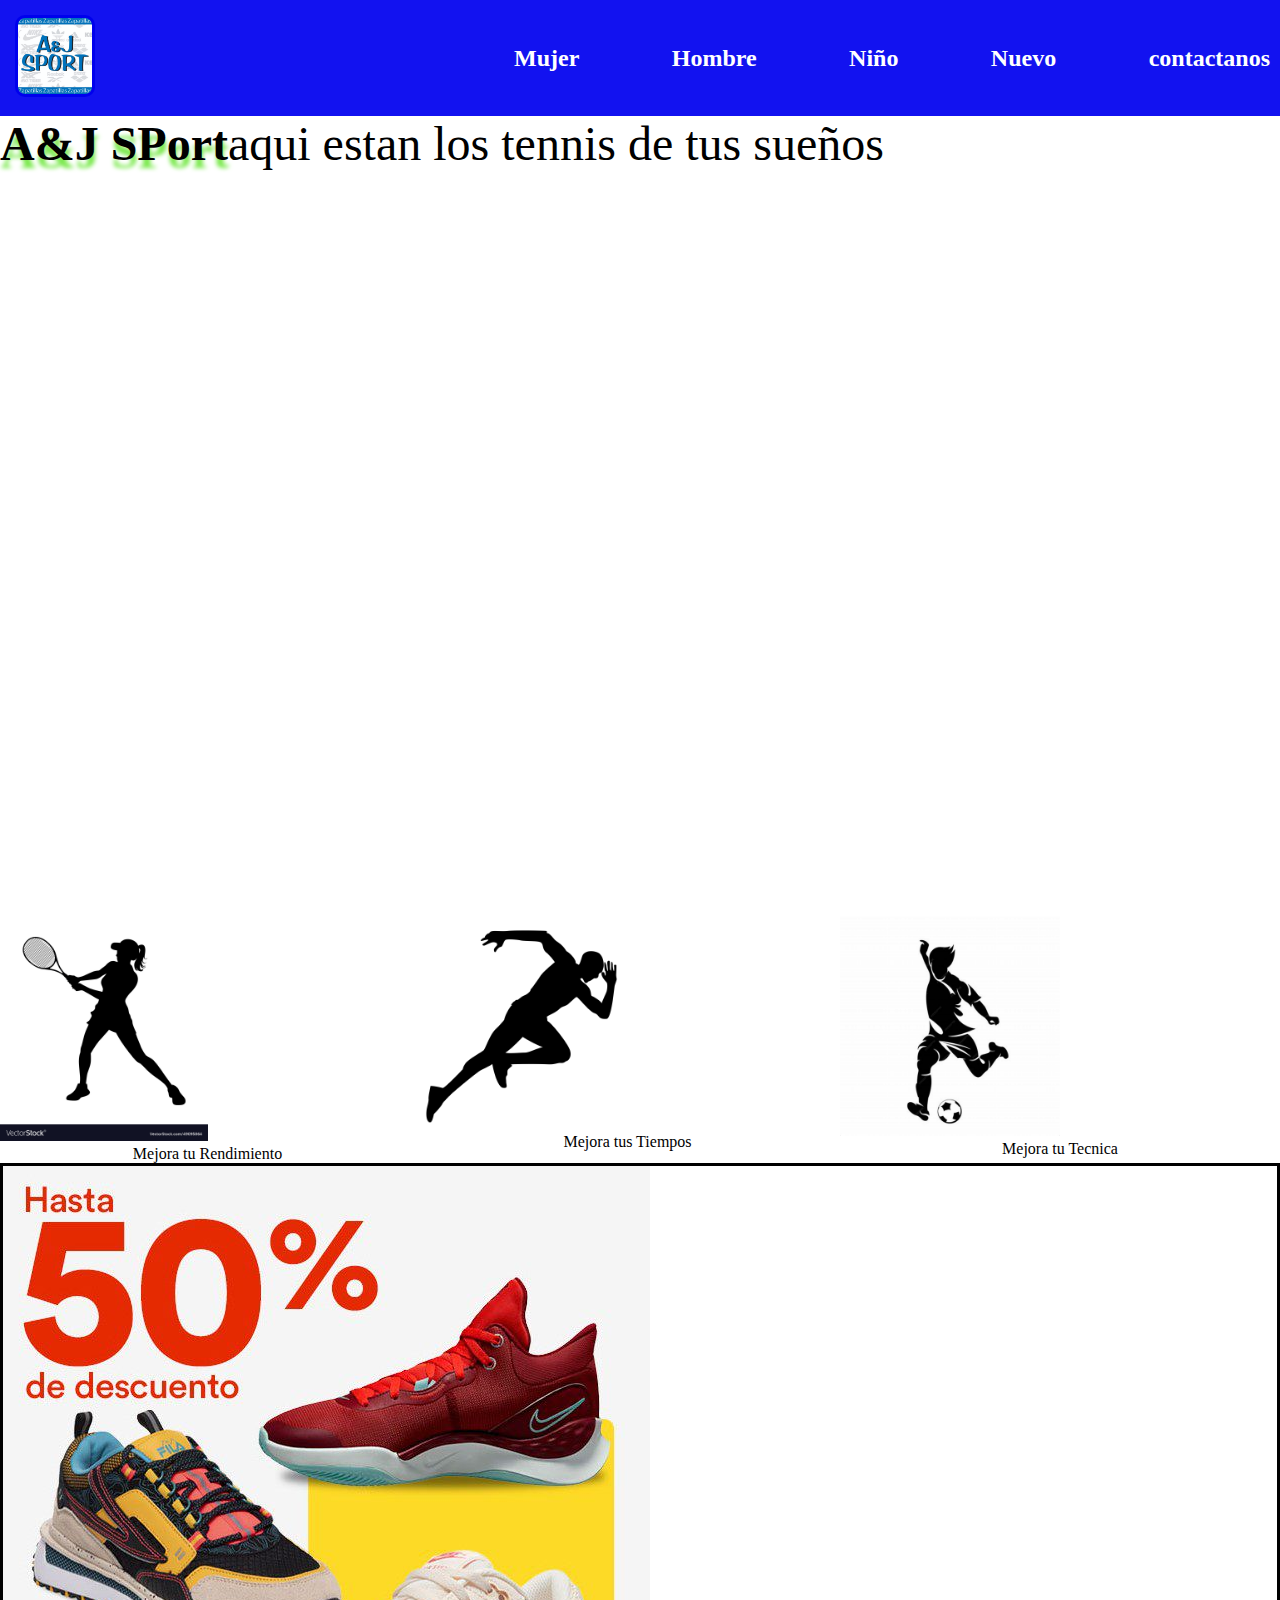
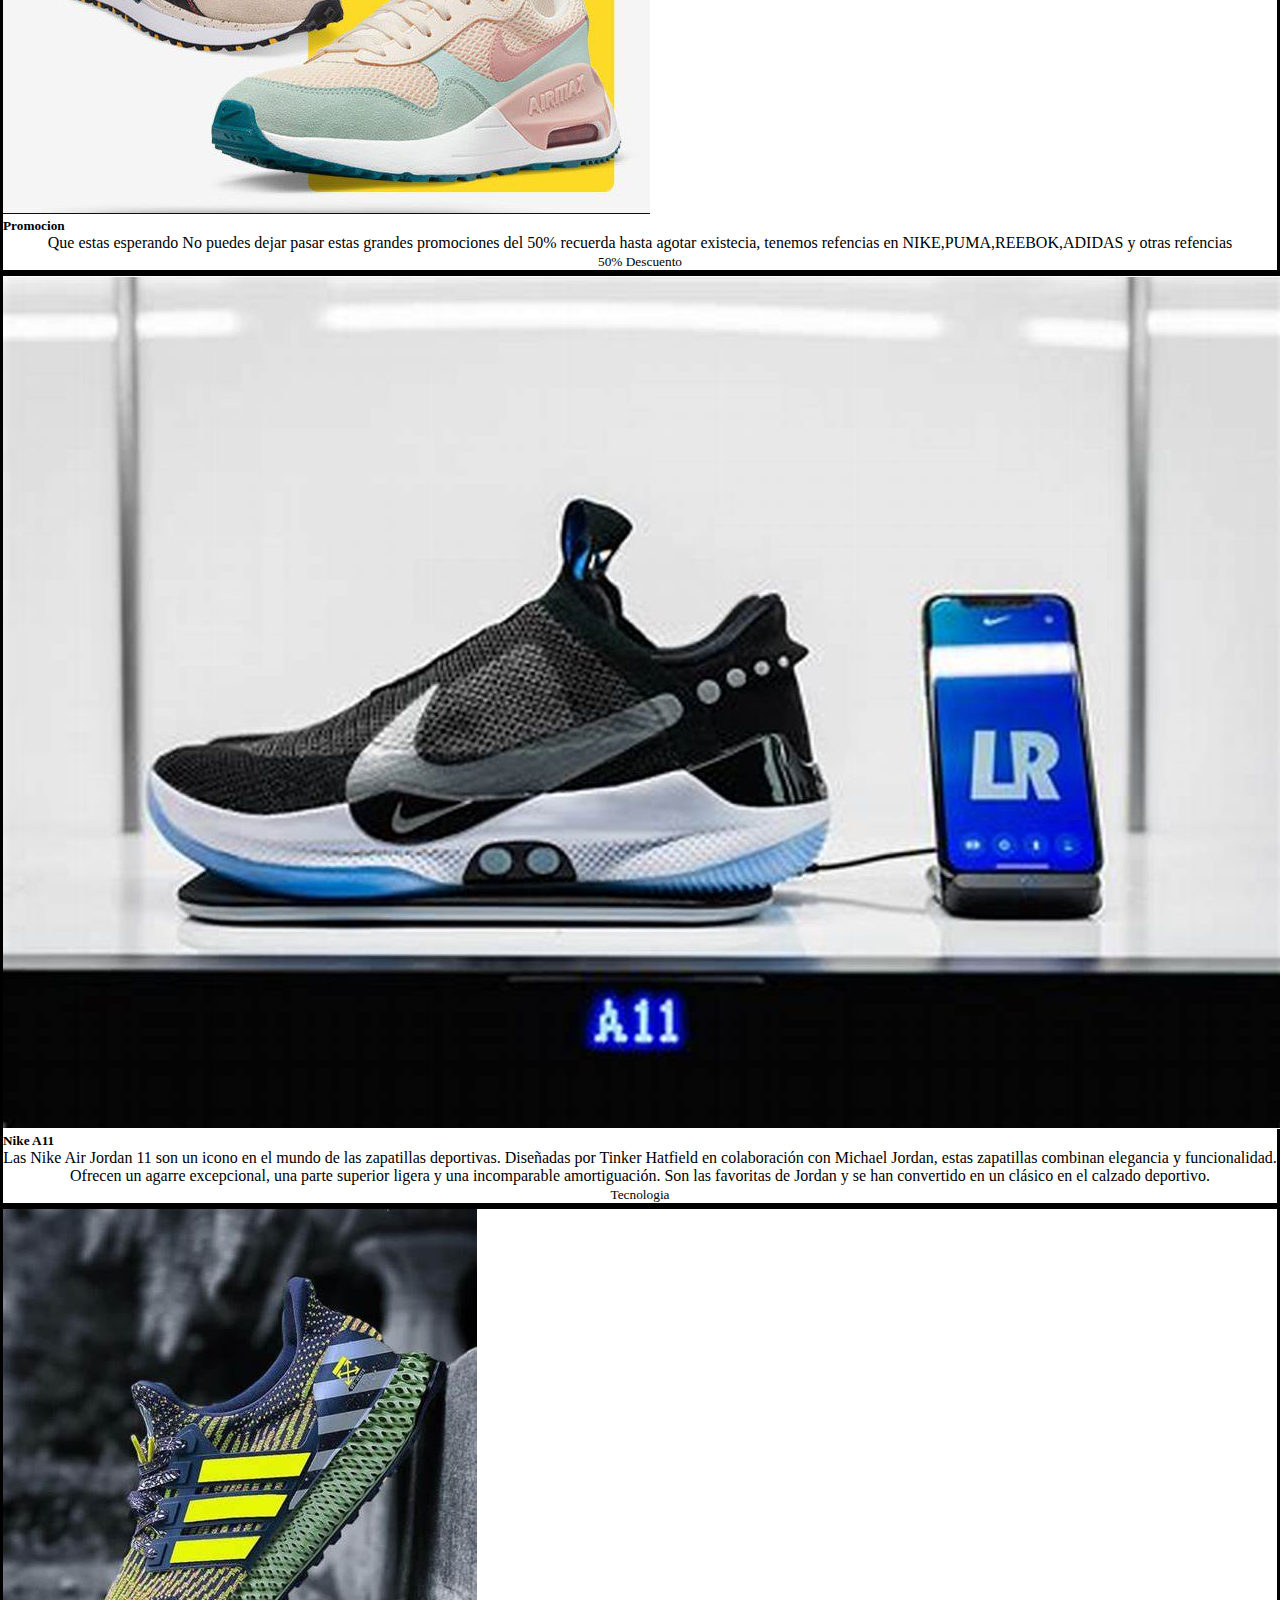
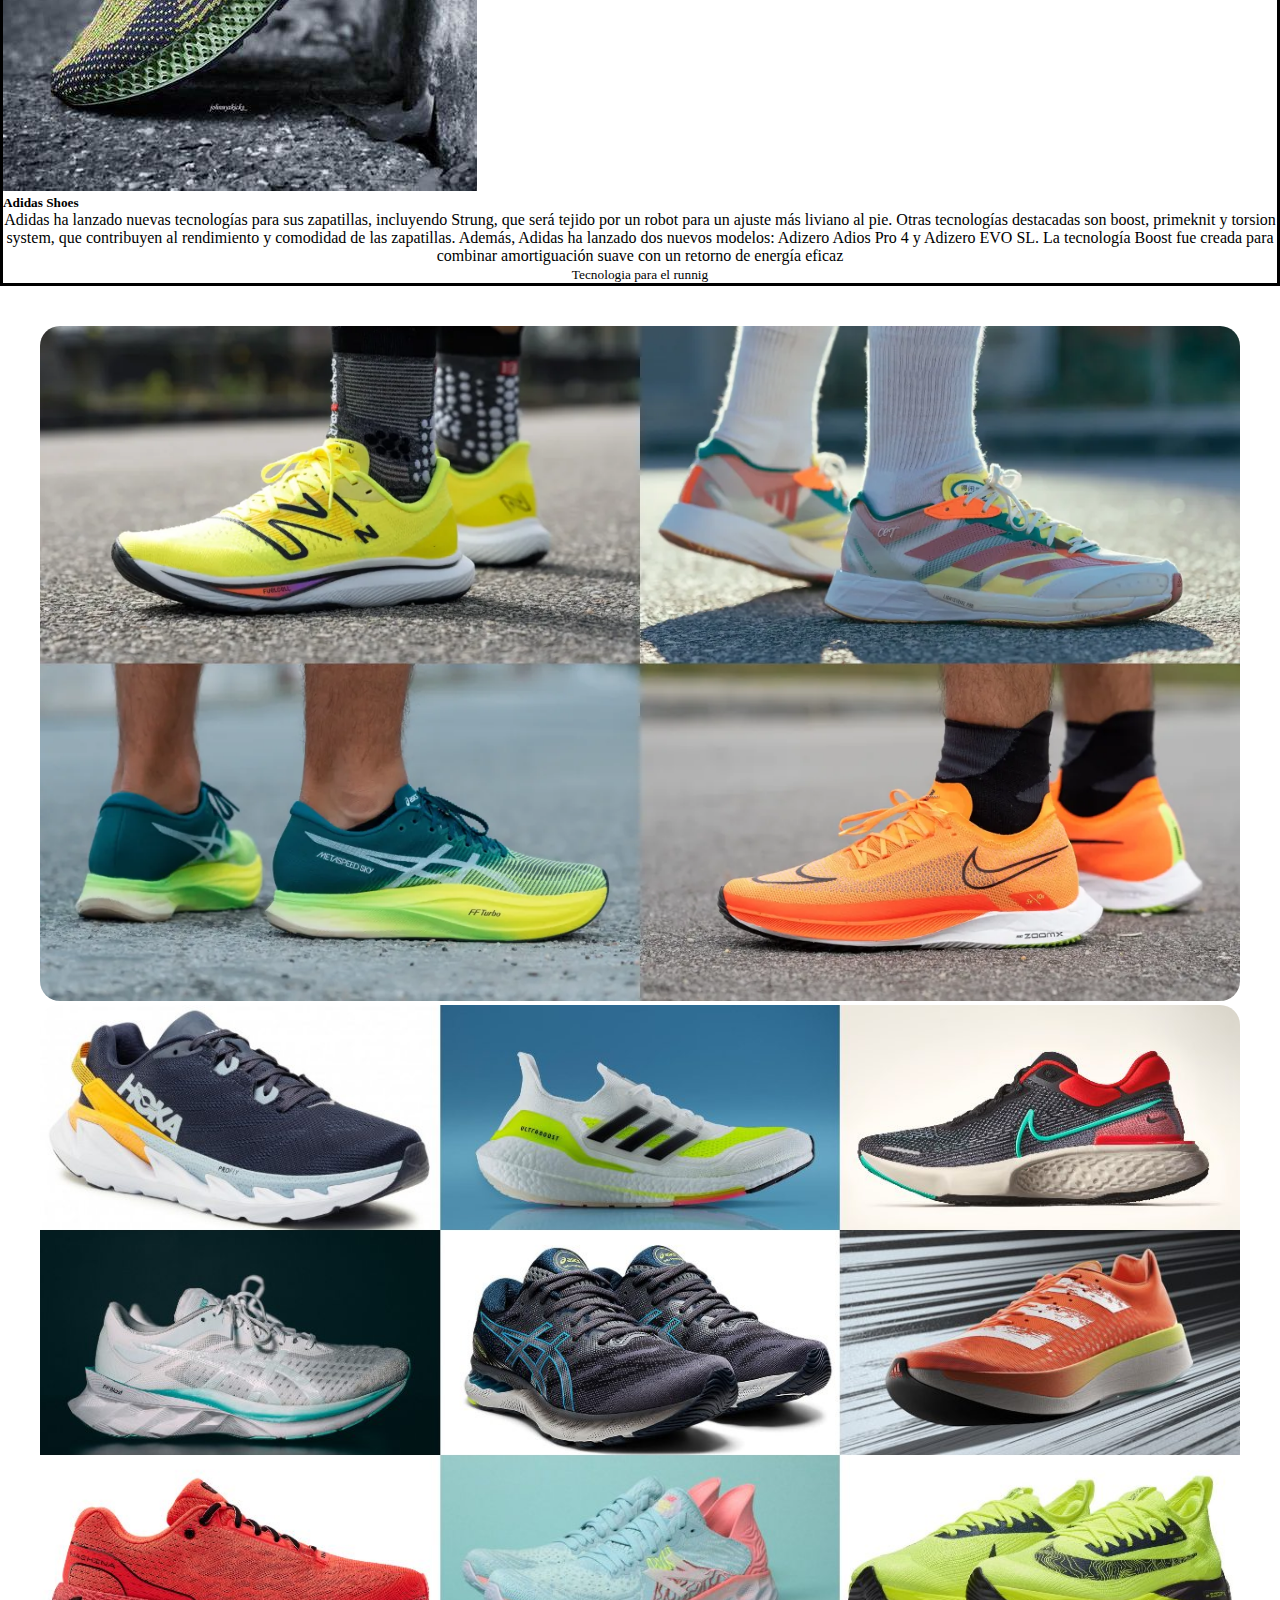
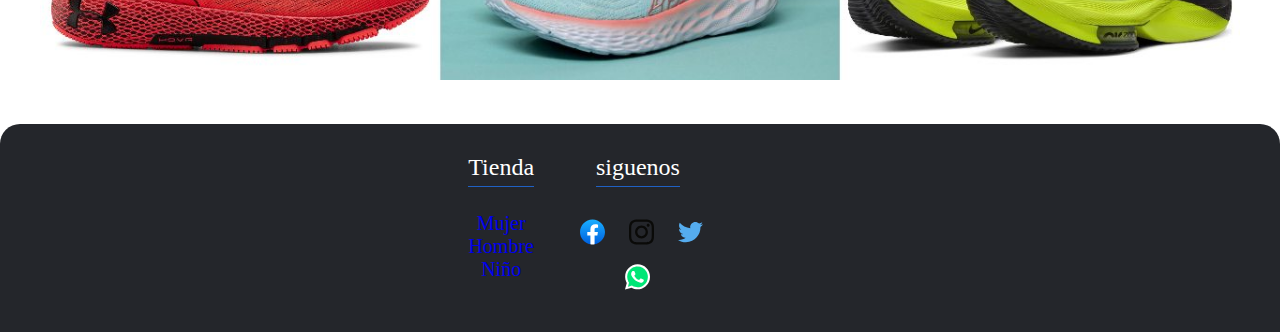
<file: index.html>
<!DOCTYPE html>
<html lang="en">
<head>
    <meta charset="UTF-8">
    <meta name="viewport" content="width=device-width, initial-scale=1.0">
    <link href="https://cdn.jsdelivr.net/npm/bootstrap@5.3.5/dist/css/bootstrap.min.css" rel="stylesheet" integrity="sha384-SgOJa3DmI69IUzQ2PVdRZhwQ+dy64/BUtbMJw1MZ8t5HZApcHrRKUc4W0kG879m7" crossorigin="anonymous">
     <link rel="stylesheet" href="https://cdnjs.cloudflare.com/ajax/libs/font-awesome/6.7.2/css/all.min.css">
    <link rel="stylesheet" href="./css/estilos.css">
    <title>A&JSPORT</title>
    <!--css-->
    <link rel="stylesheet" href="./css/estilos.css">

</head>
<body>
    <!--encabezado del sitio-->
    <header>
        <!--logo-->
        
        <a href="#"><img src="./medios/logo.jpg" alt=""></a>

        <!--menu de navegacion-->
        <nav>
            <ul>
                <li><a href="./page/mujer.html">Mujer</a></li>
                <li><a href="./page/Hombre.html">Hombre</a></li>
                <li><a href="./page/Niño.html">Niño</a></li>
                <li><a href="./page/Nuevo.html">Nuevo</a></li>
                <li><a href="./page/contactanos.html">contactanos</a></li>
            </ul>
        </nav>


    </header>
    <!--cuerpo principal-->
    <main>
        <!--banner-->
        <section class="banner">
            <h1 class="texto-verde">A&J SPort</h1>
            <p class="texto-verde">aqui estan los tennis de tus sueños</p>
            

        </section>
        <!---presentacion-->
        <div class="iconos">
            <div>
                <img class="icono-tennis" src="./medios/icono dep tennis 2.jpg" alt="">
                <p>Mejora tu Rendimiento</p>
             </div>
             <div>
                <img class="icono-runnig" src="./medios/icono dep runnig.png" alt="">
                <p>Mejora tus Tiempos</p>
             </div>
             <div>
                <img class="icono-futbol" src="./medios/icno dep futbol 2.jpeg" alt="">
                <p>Mejora tu Tecnica</p>
             </div>
           
        </div>


      

    </main>
                  
    <main>
    </div>
  
    <!--promocion-->
    <div class="card-group">
        <div class="card">
          <img src="./medios/50%.jpg" class="card-img-top" alt="...">
          <div class="card-body">
            <h5 class="card-title">Promocion</h5>
            <p class="card-text">Que estas esperando No puedes dejar pasar estas grandes promociones del 50% recuerda hasta agotar existecia, tenemos refencias en NIKE,PUMA,REEBOK,ADIDAS y otras refencias</p>
            <p class="card-text"><small class="text-body-secondary">50% Descuento</small></p>
          </div>
        </div>
        <div class="card">
          <img src="./medios/nuevo modelo nike.jpeg" class="card-img-top" alt="...">
          <div class="card-body">
            <h5 class="card-title">Nike A11</h5>
            <p class="card-text">Las Nike Air Jordan 11 son un icono en el mundo de las zapatillas deportivas. Diseñadas por Tinker Hatfield en colaboración con Michael Jordan, estas zapatillas combinan elegancia y funcionalidad. Ofrecen un agarre excepcional, una parte superior ligera y una incomparable amortiguación. Son las favoritas de Jordan y se han convertido en un clásico en el calzado deportivo.</p>
            <p class="card-text"><small class="text-body-secondary">Tecnologia</small></p>
          </div>
        </div>
        <div class="card">
          <img src="./medios/adidas ultra boost.jpeg" class="card-img-top" alt="...">
          <div class="card-body">
            <h5 class="card-title">Adidas Shoes</h5>
            <p class="card-text">Adidas ha lanzado nuevas tecnologías para sus zapatillas, incluyendo Strung, que será tejido por un robot para un ajuste más liviano al pie. Otras tecnologías destacadas son boost, primeknit y torsion system, que contribuyen al rendimiento y comodidad de las zapatillas. Además, Adidas ha lanzado dos nuevos modelos: Adizero Adios Pro 4 y Adizero EVO SL. La tecnología Boost fue creada para combinar amortiguación suave con un retorno de energía eficaz</p>
            <p class="card-text"><small class="text-body-secondary">Tecnologia para el runnig</small></p>
          </div>
        </div>
      </div>

  
   

    <div class="contenedor-modelos">
        <div>
        <img class="modelos" src="./medios/nuevos modelos 2.webp" alt="">
        <img class="" src="./medios/nuevos modelos.jpeg" alt="">
        </div>
    </div>       
    
    
          
              
    
      
    
      
    </main>
     
    
    <!--pie de pagina-->
   
    <footer class="footer">
      <div class="container">
        <div class="footer-row">
          <div class="footer-links">
            <h4> Tienda </h4>
            <ul>
            <li>
              <a href="#">Mujer</a>
              <a href="#">Hombre</a>
              <a href="#">Niño</a>
            </li>
            </ul>

          </div>
          <div class="footer-links">
            <h4> siguenos </h4>
            <ul>
            <li>
              <a href="#"><svg xmlns="http://www.w3.org/2000/svg" viewBox="0 0 36 36" fill="url(#a)" height="40" width="40"><defs><linearGradient x1="50%" x2="50%" y1="97.078%" y2="0%" id="a"><stop offset="0%" stop-color="#0062E0"/><stop offset="100%" stop-color="#19AFFF"/></linearGradient></defs><path d="M15 35.8C6.5 34.3 0 26.9 0 18 0 8.1 8.1 0 18 0s18 8.1 18 18c0 8.9-6.5 16.3-15 17.8l-1-.8h-4l-1 .8z"/><path fill="#FFF" d="m25 23 .8-5H21v-3.5c0-1.4.5-2.5 2.7-2.5H26V7.4c-1.3-.2-2.7-.4-4-.4-4.1 0-7 2.5-7 7v4h-4.5v5H15v12.7c1 .2 2 .3 3 .3s2-.1 3-.3V23h4z"/></svg><i class="fa-facebook-f"></i></a>
              <a href="#"><svg xmlns="http://www.w3.org/2000/svg" width="40" height="40" preserveAspectRatio="xMidYMid" viewBox="0 0 256 256"><path fill="#0A0A08" d="M128 23.064c34.177 0 38.225.13 51.722.745 12.48.57 19.258 2.655 23.769 4.408 5.974 2.322 10.238 5.096 14.717 9.575 4.48 4.479 7.253 8.743 9.575 14.717 1.753 4.511 3.838 11.289 4.408 23.768.615 13.498.745 17.546.745 51.723 0 34.178-.13 38.226-.745 51.723-.57 12.48-2.655 19.257-4.408 23.768-2.322 5.974-5.096 10.239-9.575 14.718-4.479 4.479-8.743 7.253-14.717 9.574-4.511 1.753-11.289 3.839-23.769 4.408-13.495.616-17.543.746-51.722.746-34.18 0-38.228-.13-51.723-.746-12.48-.57-19.257-2.655-23.768-4.408-5.974-2.321-10.239-5.095-14.718-9.574-4.479-4.48-7.253-8.744-9.574-14.718-1.753-4.51-3.839-11.288-4.408-23.768-.616-13.497-.746-17.545-.746-51.723 0-34.177.13-38.225.746-51.722.57-12.48 2.655-19.258 4.408-23.769 2.321-5.974 5.095-10.238 9.574-14.717 4.48-4.48 8.744-7.253 14.718-9.575 4.51-1.753 11.288-3.838 23.768-4.408 13.497-.615 17.545-.745 51.723-.745M128 0C93.237 0 88.878.147 75.226.77c-13.625.622-22.93 2.786-31.071 5.95-8.418 3.271-15.556 7.648-22.672 14.764C14.367 28.6 9.991 35.738 6.72 44.155 3.555 52.297 1.392 61.602.77 75.226.147 88.878 0 93.237 0 128c0 34.763.147 39.122.77 52.774.622 13.625 2.785 22.93 5.95 31.071 3.27 8.417 7.647 15.556 14.763 22.672 7.116 7.116 14.254 11.492 22.672 14.763 8.142 3.165 17.446 5.328 31.07 5.95 13.653.623 18.012.77 52.775.77s39.122-.147 52.774-.77c13.624-.622 22.929-2.785 31.07-5.95 8.418-3.27 15.556-7.647 22.672-14.763 7.116-7.116 11.493-14.254 14.764-22.672 3.164-8.142 5.328-17.446 5.95-31.07.623-13.653.77-18.012.77-52.775s-.147-39.122-.77-52.774c-.622-13.624-2.786-22.929-5.95-31.07-3.271-8.418-7.648-15.556-14.764-22.672C227.4 14.368 220.262 9.99 211.845 6.72c-8.142-3.164-17.447-5.328-31.071-5.95C167.122.147 162.763 0 128 0Zm0 62.27C91.698 62.27 62.27 91.7 62.27 128c0 36.302 29.428 65.73 65.73 65.73 36.301 0 65.73-29.428 65.73-65.73 0-36.301-29.429-65.73-65.73-65.73Zm0 108.397c-23.564 0-42.667-19.103-42.667-42.667S104.436 85.333 128 85.333s42.667 19.103 42.667 42.667-19.103 42.667-42.667 42.667Zm83.686-110.994c0 8.484-6.876 15.36-15.36 15.36-8.483 0-15.36-6.876-15.36-15.36 0-8.483 6.877-15.36 15.36-15.36 8.484 0 15.36 6.877 15.36 15.36Z"/></svg><i class="fa-instagram"></i></a>
              <a href="#"><svg viewBox="0 0 256 209" width="40" height="40" xmlns="http://www.w3.org/2000/svg" preserveAspectRatio="xMidYMid"><path d="M256 25.45c-9.42 4.177-19.542 7-30.166 8.27 10.845-6.5 19.172-16.793 23.093-29.057a105.183 105.183 0 0 1-33.351 12.745C205.995 7.201 192.346.822 177.239.822c-29.006 0-52.523 23.516-52.523 52.52 0 4.117.465 8.125 1.36 11.97-43.65-2.191-82.35-23.1-108.255-54.876-4.52 7.757-7.11 16.78-7.11 26.404 0 18.222 9.273 34.297 23.365 43.716a52.312 52.312 0 0 1-23.79-6.57c-.003.22-.003.44-.003.661 0 25.447 18.104 46.675 42.13 51.5a52.592 52.592 0 0 1-23.718.9c6.683 20.866 26.08 36.05 49.062 36.475-17.975 14.086-40.622 22.483-65.228 22.483-4.24 0-8.42-.249-12.529-.734 23.243 14.902 50.85 23.597 80.51 23.597 96.607 0 149.434-80.031 149.434-149.435 0-2.278-.05-4.543-.152-6.795A106.748 106.748 0 0 0 256 25.45" fill="#55acee"/></svg><i class="fa-tiktok"></i></a>
              <a href=""><svg viewBox="0 0 256 259" width="40" height="40" xmlns="http://www.w3.org/2000/svg" preserveAspectRatio="xMidYMid"><path d="m67.663 221.823 4.185 2.093c17.44 10.463 36.971 15.346 56.503 15.346 61.385 0 111.609-50.224 111.609-111.609 0-29.297-11.859-57.897-32.785-78.824-20.927-20.927-48.83-32.785-78.824-32.785-61.385 0-111.61 50.224-110.912 112.307 0 20.926 6.278 41.156 16.741 58.594l2.79 4.186-11.16 41.156 41.853-10.464Z" fill="#00E676"/><path d="M219.033 37.668C195.316 13.254 162.531 0 129.048 0 57.898 0 .698 57.897 1.395 128.35c0 22.322 6.278 43.947 16.742 63.478L0 258.096l67.663-17.439c18.834 10.464 39.76 15.347 60.688 15.347 70.453 0 127.653-57.898 127.653-128.35 0-34.181-13.254-66.269-36.97-89.986ZM129.048 234.38c-18.834 0-37.668-4.882-53.712-14.648l-4.185-2.093-40.458 10.463 10.463-39.76-2.79-4.186C7.673 134.63 22.322 69.058 72.546 38.365c50.224-30.692 115.097-16.043 145.79 34.181 30.692 50.224 16.043 115.097-34.18 145.79-16.045 10.463-35.576 16.043-55.108 16.043Zm61.385-77.428-7.673-3.488s-11.16-4.883-18.136-8.371c-.698 0-1.395-.698-2.093-.698-2.093 0-3.488.698-4.883 1.396 0 0-.697.697-10.463 11.858-.698 1.395-2.093 2.093-3.488 2.093h-.698c-.697 0-2.092-.698-2.79-1.395l-3.488-1.395c-7.673-3.488-14.648-7.674-20.229-13.254-1.395-1.395-3.488-2.79-4.883-4.185-4.883-4.883-9.766-10.464-13.253-16.742l-.698-1.395c-.697-.698-.697-1.395-1.395-2.79 0-1.395 0-2.79.698-3.488 0 0 2.79-3.488 4.882-5.58 1.396-1.396 2.093-3.488 3.488-4.883 1.395-2.093 2.093-4.883 1.395-6.976-.697-3.488-9.068-22.322-11.16-26.507-1.396-2.093-2.79-2.79-4.883-3.488H83.01c-1.396 0-2.79.698-4.186.698l-.698.697c-1.395.698-2.79 2.093-4.185 2.79-1.395 1.396-2.093 2.79-3.488 4.186-4.883 6.278-7.673 13.951-7.673 21.624 0 5.58 1.395 11.161 3.488 16.044l.698 2.093c6.278 13.253 14.648 25.112 25.81 35.575l2.79 2.79c2.092 2.093 4.185 3.488 5.58 5.58 14.649 12.557 31.39 21.625 50.224 26.508 2.093.697 4.883.697 6.976 1.395h6.975c3.488 0 7.673-1.395 10.464-2.79 2.092-1.395 3.487-1.395 4.882-2.79l1.396-1.396c1.395-1.395 2.79-2.092 4.185-3.487 1.395-1.395 2.79-2.79 3.488-4.186 1.395-2.79 2.092-6.278 2.79-9.765v-4.883s-.698-.698-2.093-1.395Z" fill="#FFF"/></svg></a> 
            </li>
            </ul>

          </div>

        </div>

      </div>

    </footer>
      



    
      <script src="https://cdn.jsdelivr.net/npm/bootstrap@5.3.5/dist/js/bootstrap.bundle.min.js" integrity="sha384-k6d4wzSIapyDyv1kpU366/PK5hCdSbCRGRCMv+eplOQJWyd1fbcAu9OCUj5zNLiq" crossorigin="anonymous"></script>
</body>
</html>
</file>
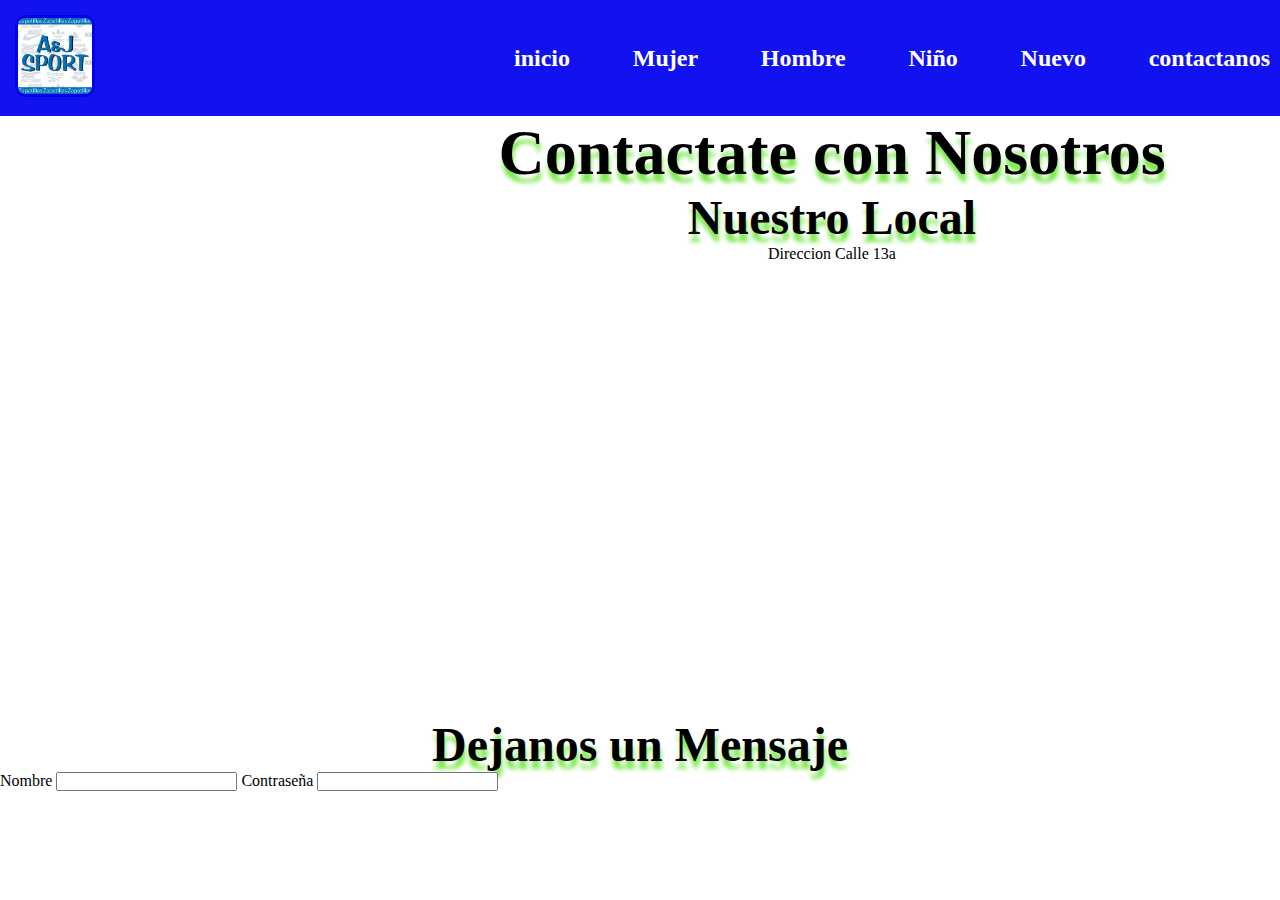
<file: page/contactanos.html>
<!DOCTYPE html>
<html lang="en">
<head>
    <meta charset="UTF-8">
    <meta name="viewport" content="width=device-width, initial-scale=1.0">
    <title>Document</title>
    <link rel="stylesheet" href="../css/estilos.css">
</head>
<body>
    <header>
        <a href="../index.html"><img src="../medios/logo.jpg" alt=""></a>
        <nav>
            <ul>
                <li><a href="../index.html">inicio</a></li>
                <li><a href="./mujer.html">Mujer</a></li>
                <li><a href="./Hombre.html">Hombre</a></li>
                <li><a href="./Niño.html">Niño</a></li>
                <li><a href="./Nuevo.html">Nuevo</a></li>
                <li><a href="#">contactanos</a></li>
            </ul>
        </nav>
    </header>

    <section>


       
        <section class="iframe-maps">
            <h1 class="contactate">Contactate con Nosotros</h1>

            <h2>Nuestro Local</h2>
            <p>Direccion Calle 13a</p>
            <iframe src="https://www.google.com/maps/embed?pb=!1m18!1m12!1m3!1d996.0729400218504!2d-76.48546089680168!3d3.0160509129970827!2m3!1f0!2f0!3f0!3m2!1i1024!2i768!4f13.1!3m3!1m2!1s0x8e3081f625393af3%3A0x325e056b425d167c!2sMULTIDROGAS%20QUILICHAO%20DROGUERIA!5e0!3m2!1ses-419!2sco!4v1744406449988!5m2!1ses-419!2sco" width="600" height="450" style="border:0;" allowfullscreen="" loading="lazy" referrerpolicy="no-referrer-when-downgrade"></iframe>
           
    </section>
      <!--formulario-->
      <section class="formulario">
        <h2>Dejanos un Mensaje</h2>
        <form action="">
            <label for="">Nombre</label>
            <input type="text">
            <label for="">Contraseña</label>
            <input type="password"name="" id="">
            

        </form>
    </section>
</body>
</html>
</file>
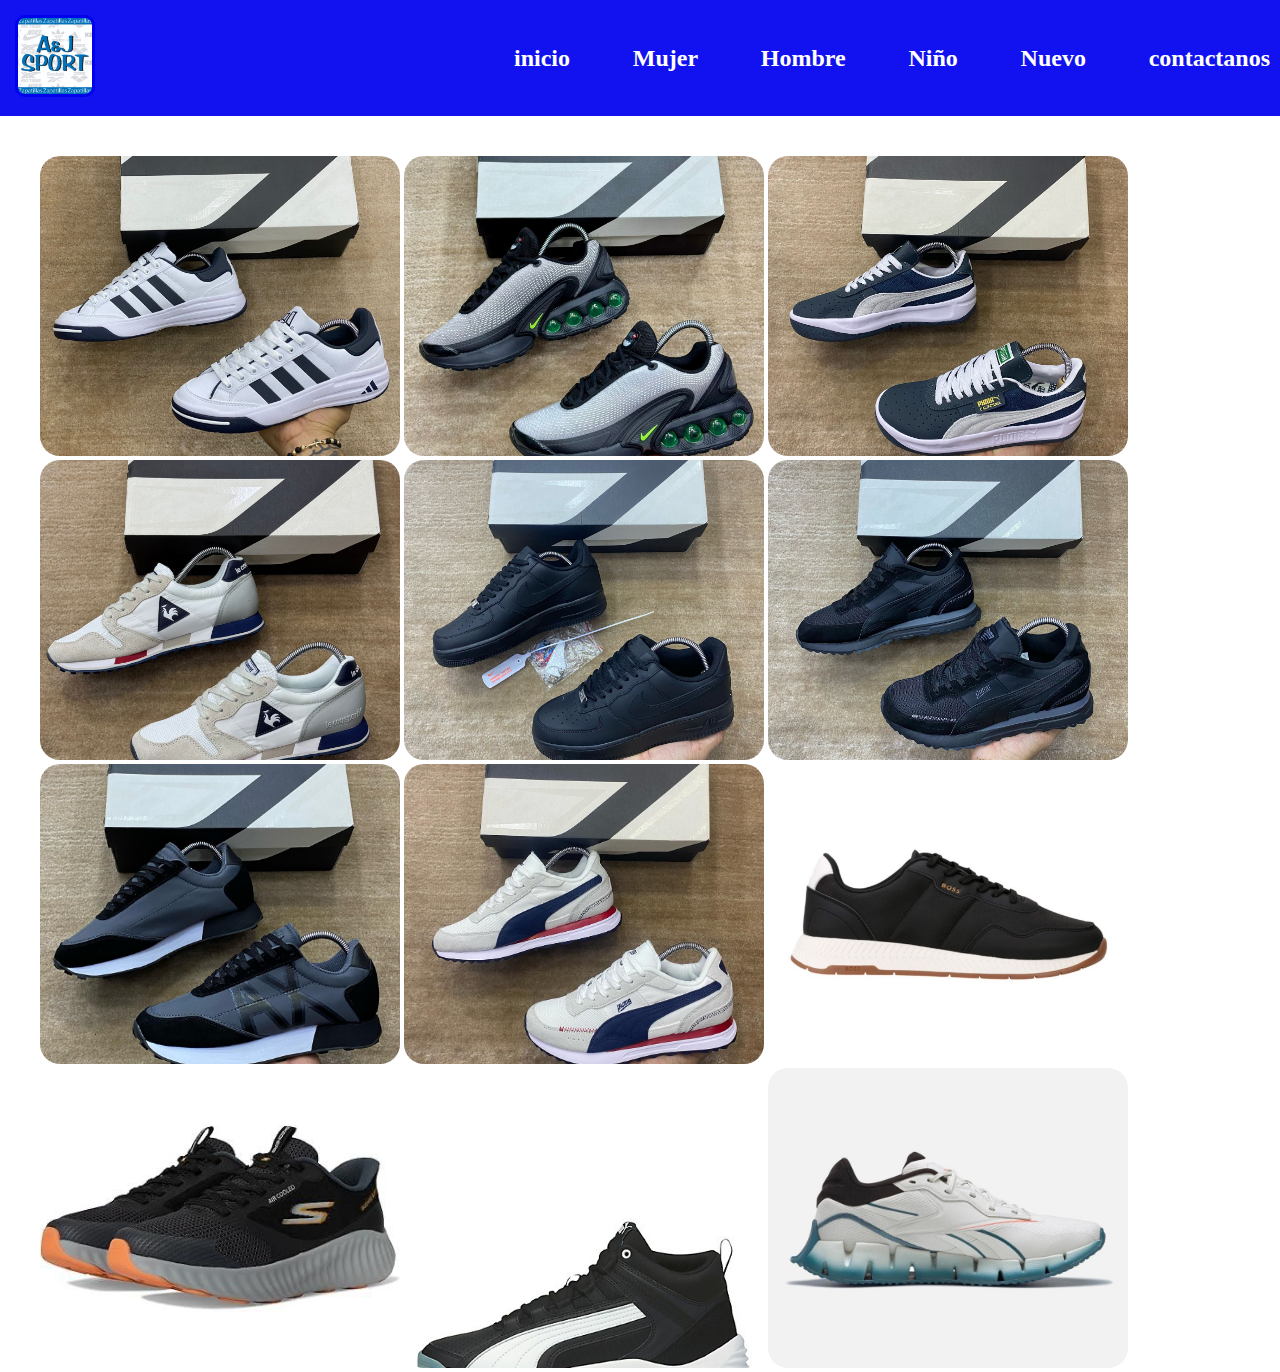
<file: page/Hombre.html>
<!DOCTYPE html>
<html lang="en">
<head>
    <meta charset="UTF-8">
    <meta name="viewport" content="width=device-width, initial-scale=1.0">
    <title>Document</title>
    <link rel="stylesheet" href="../css/estilos.css">
</head>
<body>
    <header>
        <a href="../index.html"><img src="../medios/logo.jpg" alt=""></a>
        <nav>
            <ul>
                <li><a href="../index.html">inicio</a></li>
                <li><a href="./mujer.html">Mujer</a></li>
                <li><a href="#">Hombre</a></li>
                <li><a href="./Niño.html">Niño</a></li>
                <li><a href="./Nuevo.html">Nuevo</a></li>
                <li><a href="./contactanos.html">contactanos</a></li>
            </ul>
        </nav>
    </header>
    <div class="contenedor-hombre"> 
        <div>
        <img src="../medios/hombre/adidas sunami.jpg" alt="">
        <img src="../medios/hombre/nike camara.jpg" alt="">
        <img src="../medios/hombre/puma california.jpg" alt="">
        <img src="../medios/hombre/lecoq.jpg" alt="">
        <img src="../medios/hombre/nike four one.jpg" alt="">
        <img src="../medios/hombre/puma negro.jpg" alt="">
        <img src="../medios/hombre/axg.jpg" alt="">
        <img src="../medios/hombre/puma.jpg" alt="">
        <img src="../medios/hombre/boss.jpg" alt="">
        <img src="../medios/hombre/skechert negra.jpg" alt="">
        <img src="../medios/nueva img puma.jpeg" alt="">
        <img src="../medios/nueva modelo reebok.jpg" alt="">
        </div>
    </div>
    
</body>

</html>
</file>
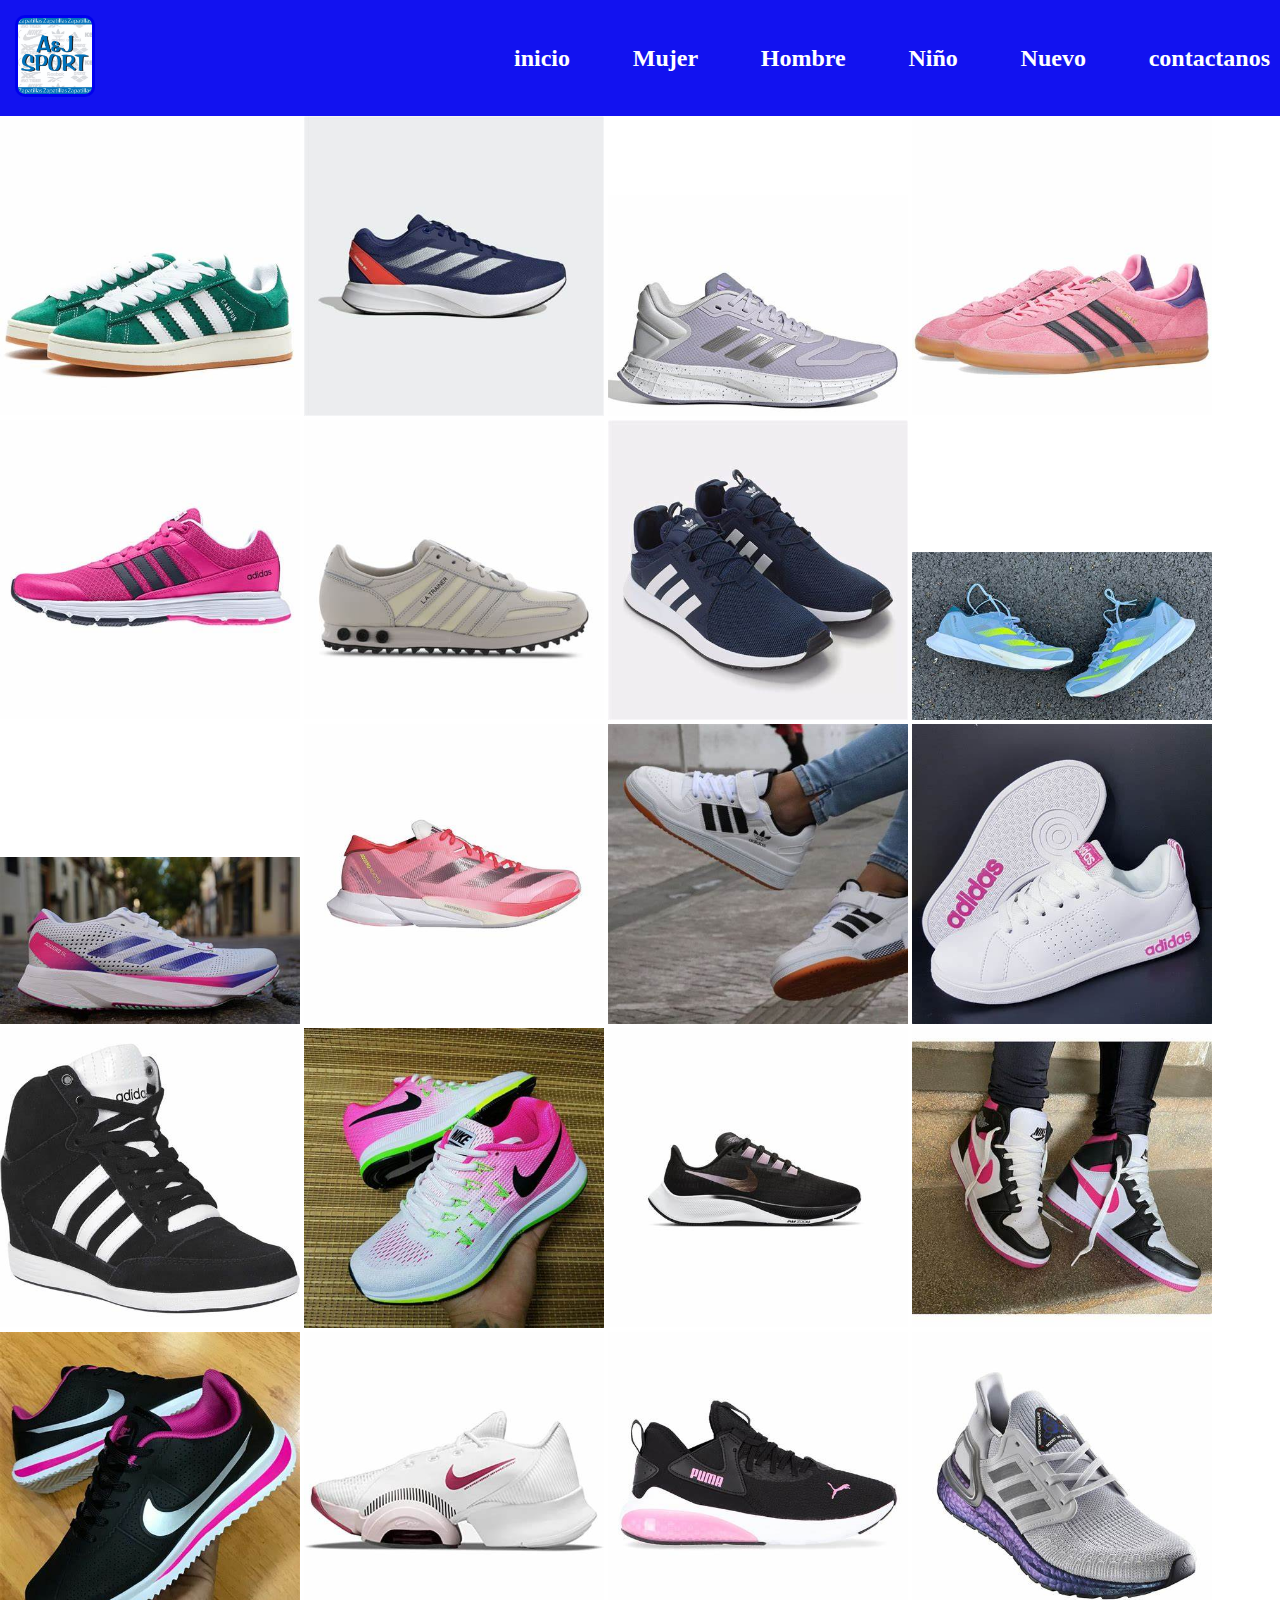
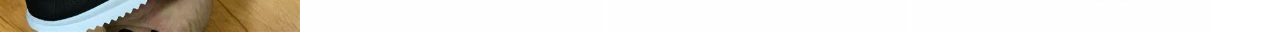
<file: page/mujer.html>
<!DOCTYPE html>
<html lang="en">
<head>
    <meta charset="UTF-8">
    <meta name="viewport" content="width=device-width, initial-scale=1.0">
    <title>Document</title>
    <link rel="stylesheet" href="../css/estilos.css">
</head>
<body>
    <header>
        <a href="../index.html"><img src="../medios/logo.jpg" alt=""></a>
        <nav>
            <ul>
                <li><a href="../index.html">inicio</a></li>
                <li><a href="#">Mujer</a></li>
                <li><a href="./Hombre.html">Hombre</a></li>
                <li><a href="./Niño.html">Niño</a></li>
                <li><a href="./Nuevo.html">Nuevo</a></li>
                <li><a href="./contactanos.html">contactanos</a></li>
            </ul>
        </nav>
    </header>
    <div class="mujer">
        <div class="img-mujer">
        <img src="../medios/img mediana/adidas1.jpeg" alt="Tennis Adidas" width="300px">
        <img src="../medios/img mediana/adidas2.jpeg" alt="Tennis Adidas" width="300px">
        <img src="../medios/img mediana/adidas3.jpeg" alt="Tennis Adidas" width="300px">
        <img src="../medios/img mediana/adidas4.jpeg" alt="Tennis Adidas" width="300px">
        <img src="../medios/img mediana/adidas5.jpeg" alt="Tennis Adidas" width="300px">
        <img src="../medios/img mediana/adidas6.jpeg" alt="Tennis Adidas" width="300px">
        <img src="../medios/img mediana/adidas7.jpeg" alt="Tennis Adidas" width="300px">
        <img src="../medios/img mediana/adidas8.jpeg" alt="Tennis Adidas" width="300px">
        <img src="../medios/img mediana/adidas9.jpeg" alt="Tennis Adidas" width="300px">
        <img src="../medios/img mediana/adidas10.jpeg" alt="Tennis Adidas" width="300px">
        <img src="../medios/img mediana/adidas11.jpeg" alt="Tennis Adidas" width="300px">
        <img src="../medios/img mediana/adidas12.jpeg" alt="Tennis Adidas" width="300px">
        <img src="../medios/img mediana/adidas13.jpeg" alt="Tennis Adidas" width="300px">
        <img src="../medios/img mediana/adidas14.jpeg" alt="Tennis Adidas" width="300px">
        <img src="../medios/img mediana/adidas15.jpeg" alt="Tennis Adidas" width="300px">
        <img src="../medios/img mediana/adidas16.jpeg" alt="Tennis Adidas" width="300px">
        <img src="../medios/img mediana/adidas17.jpeg" alt="Tennis Adidas" width="300px">
        <img src="../medios/img mediana/adidas18.jpeg" alt="Tennis Adidas" width="300px">
        <img src="../medios/img mediana/adidas19.jpeg" alt="Tennis Adidas" width="300px">
        <img src="../medios/img mediana/adidas20.jpeg" alt="Tennis Adidas" width="300px">
        </div>

    </div>
        
   
    
        
    
</body>
</html>
</file>
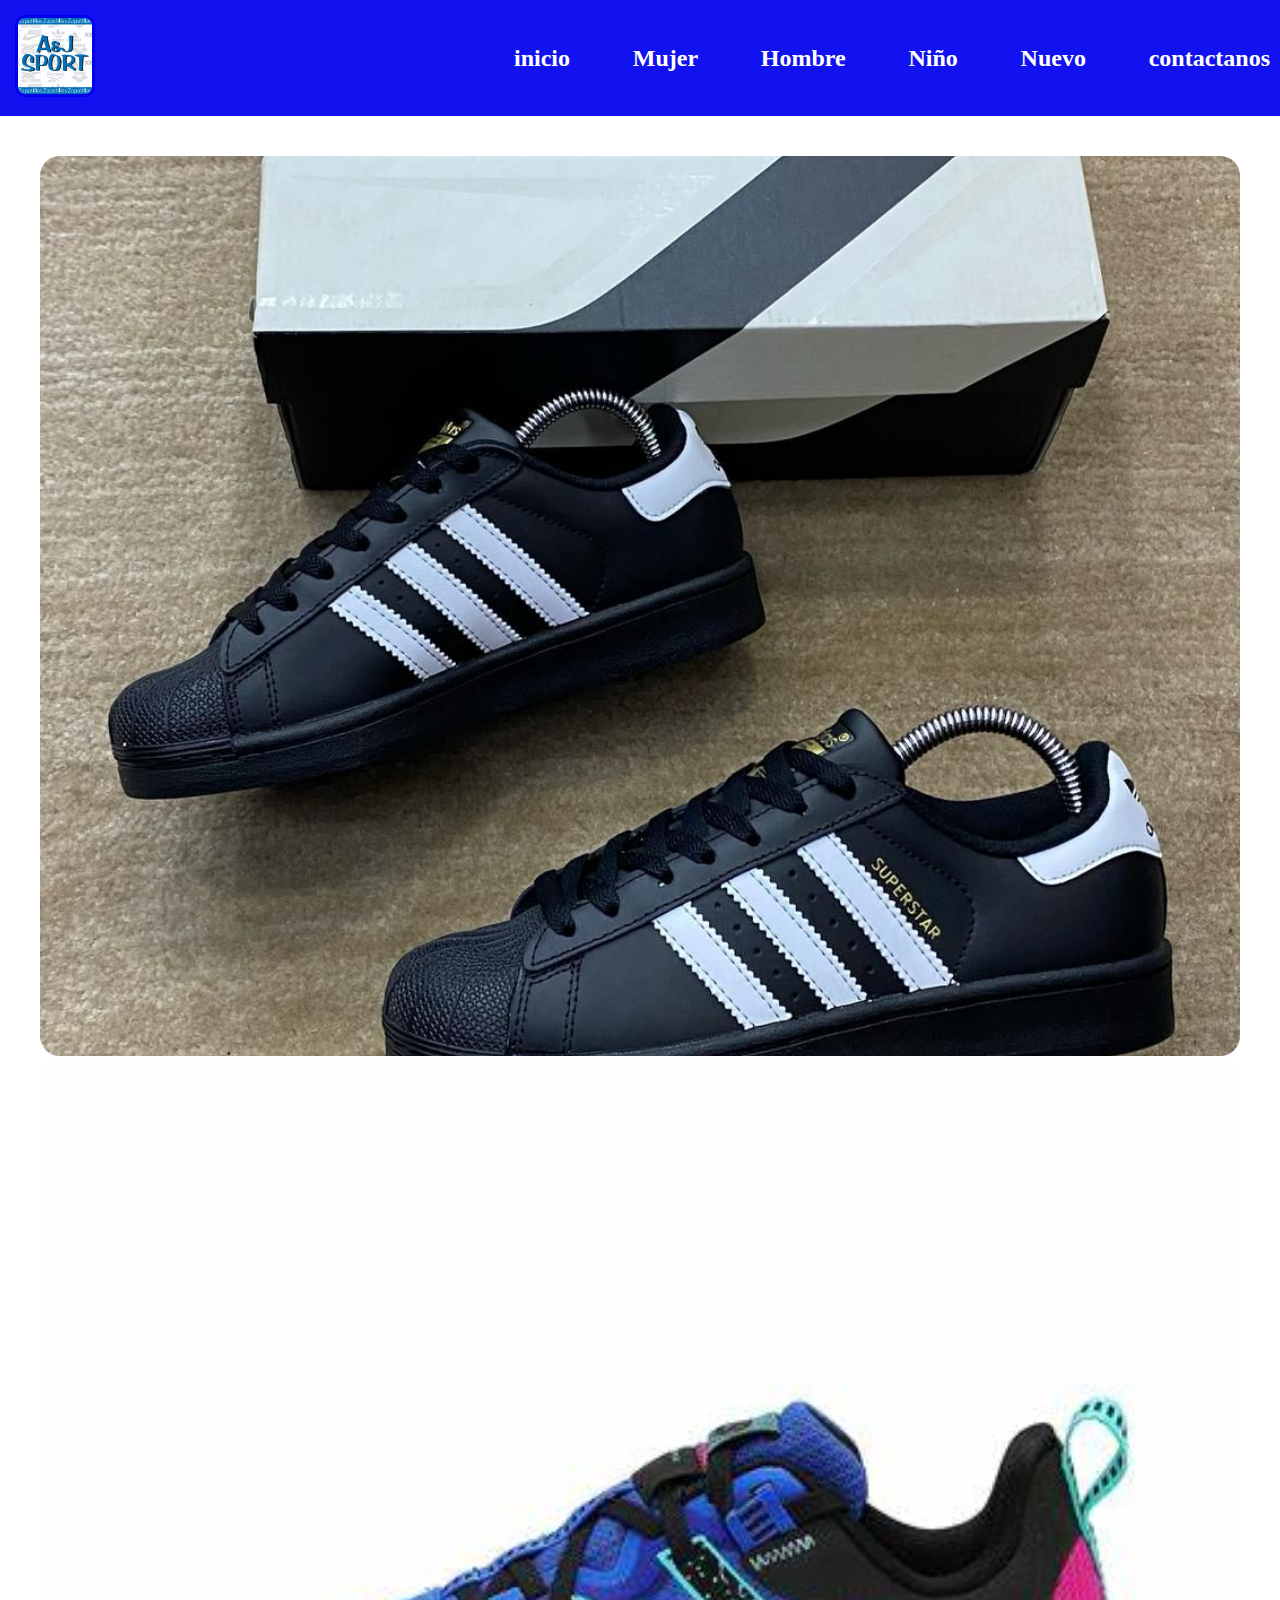
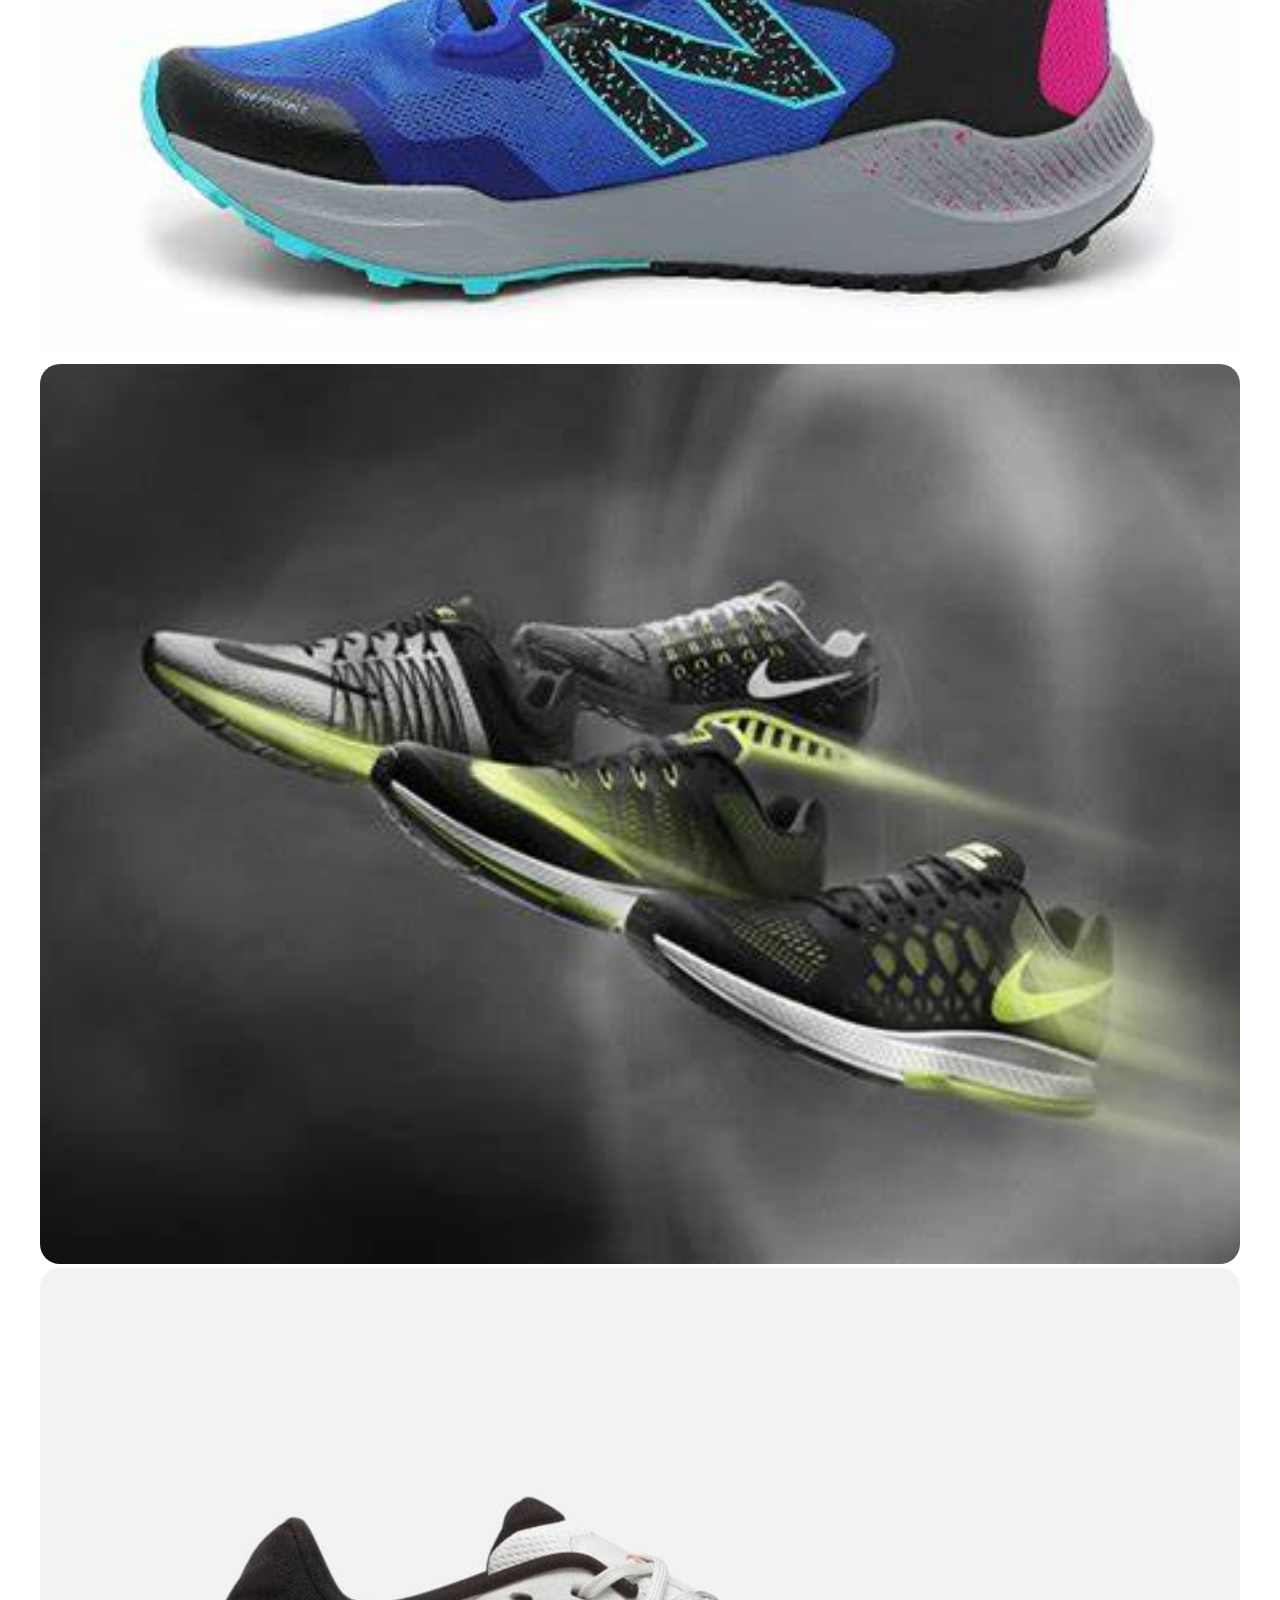
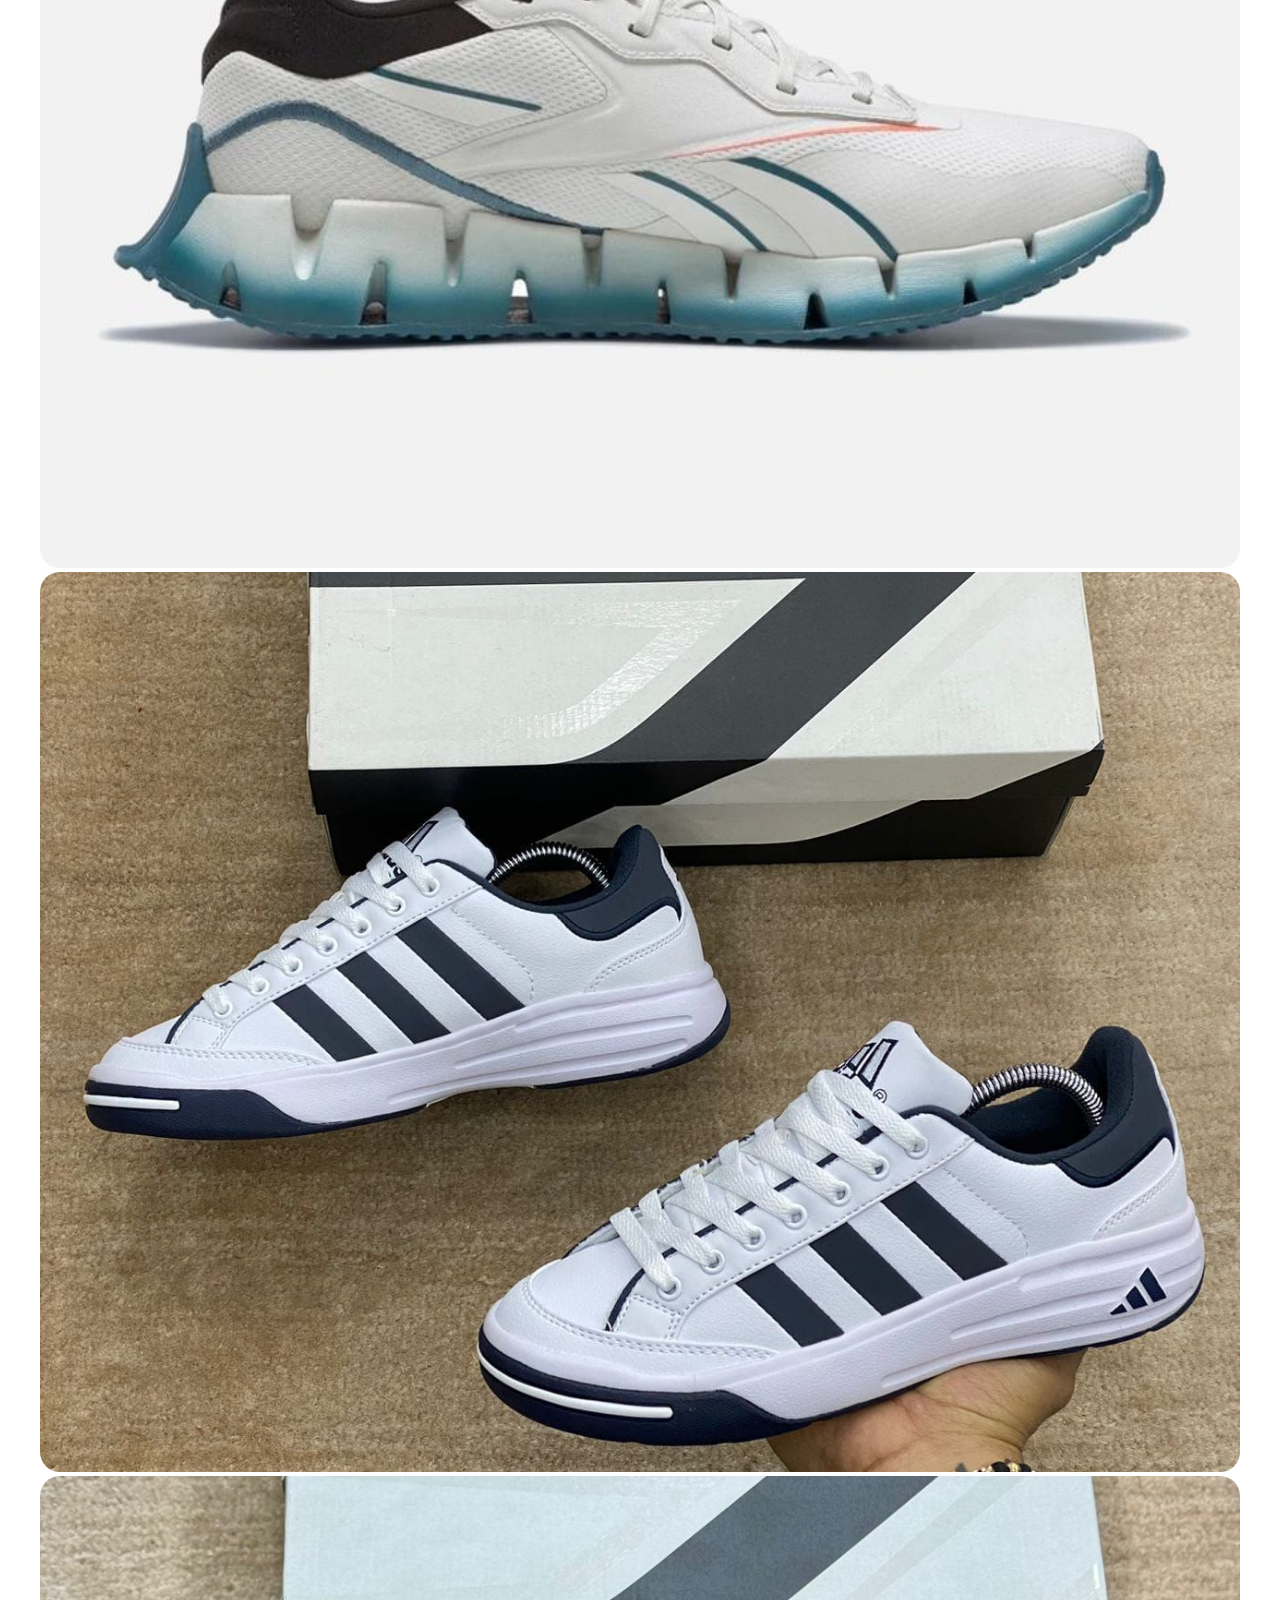
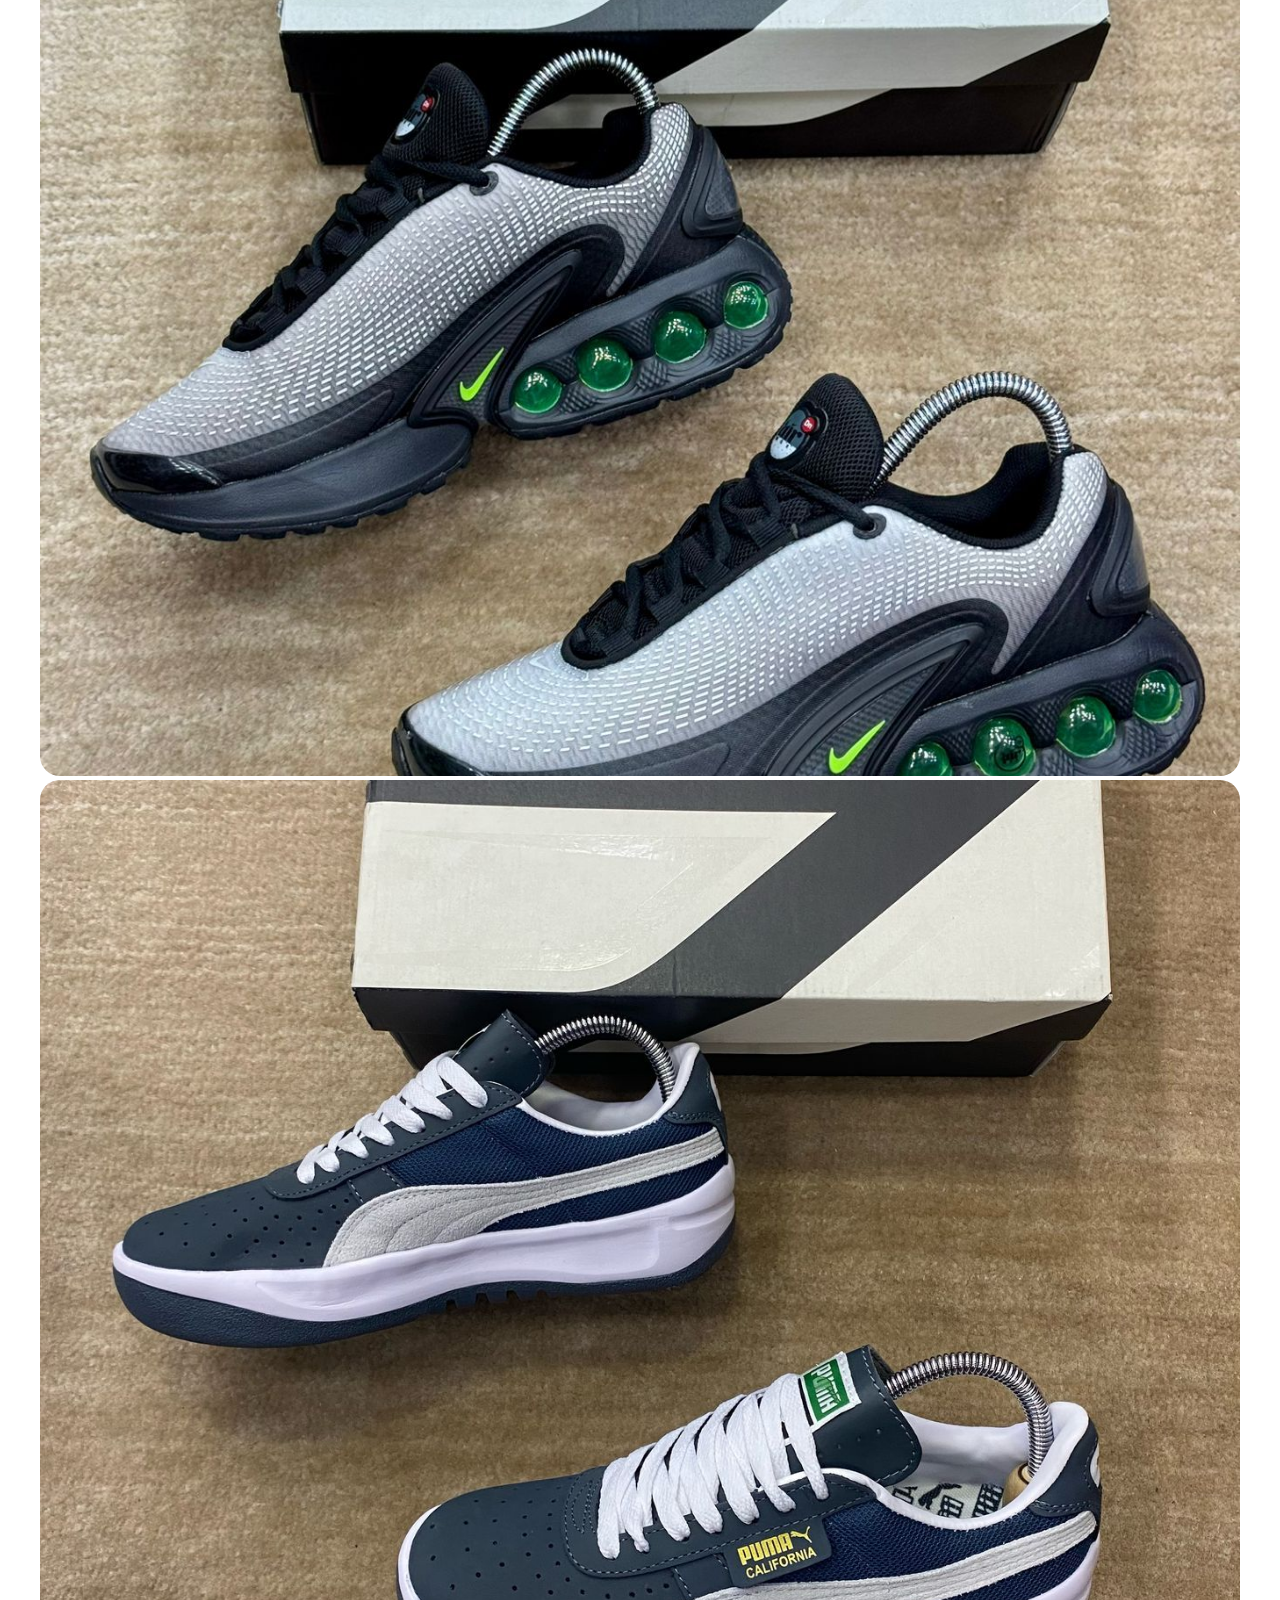
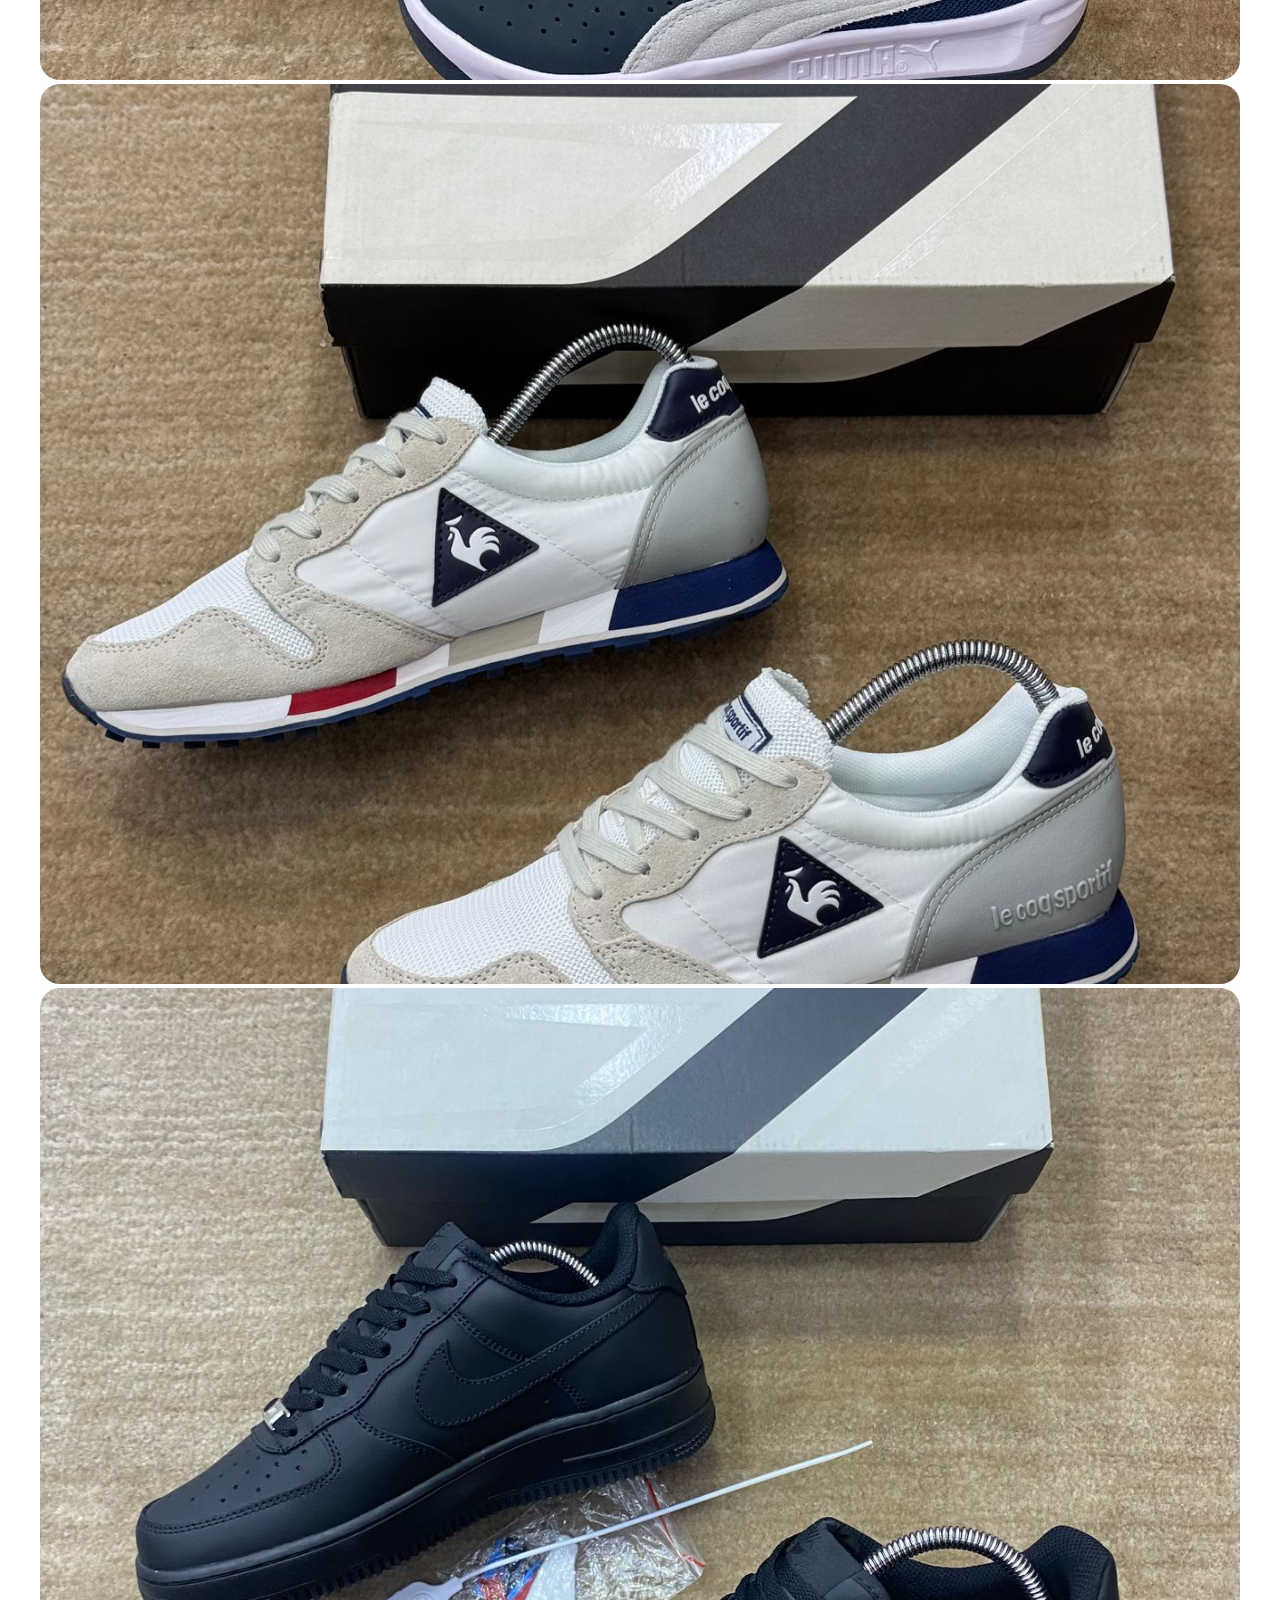
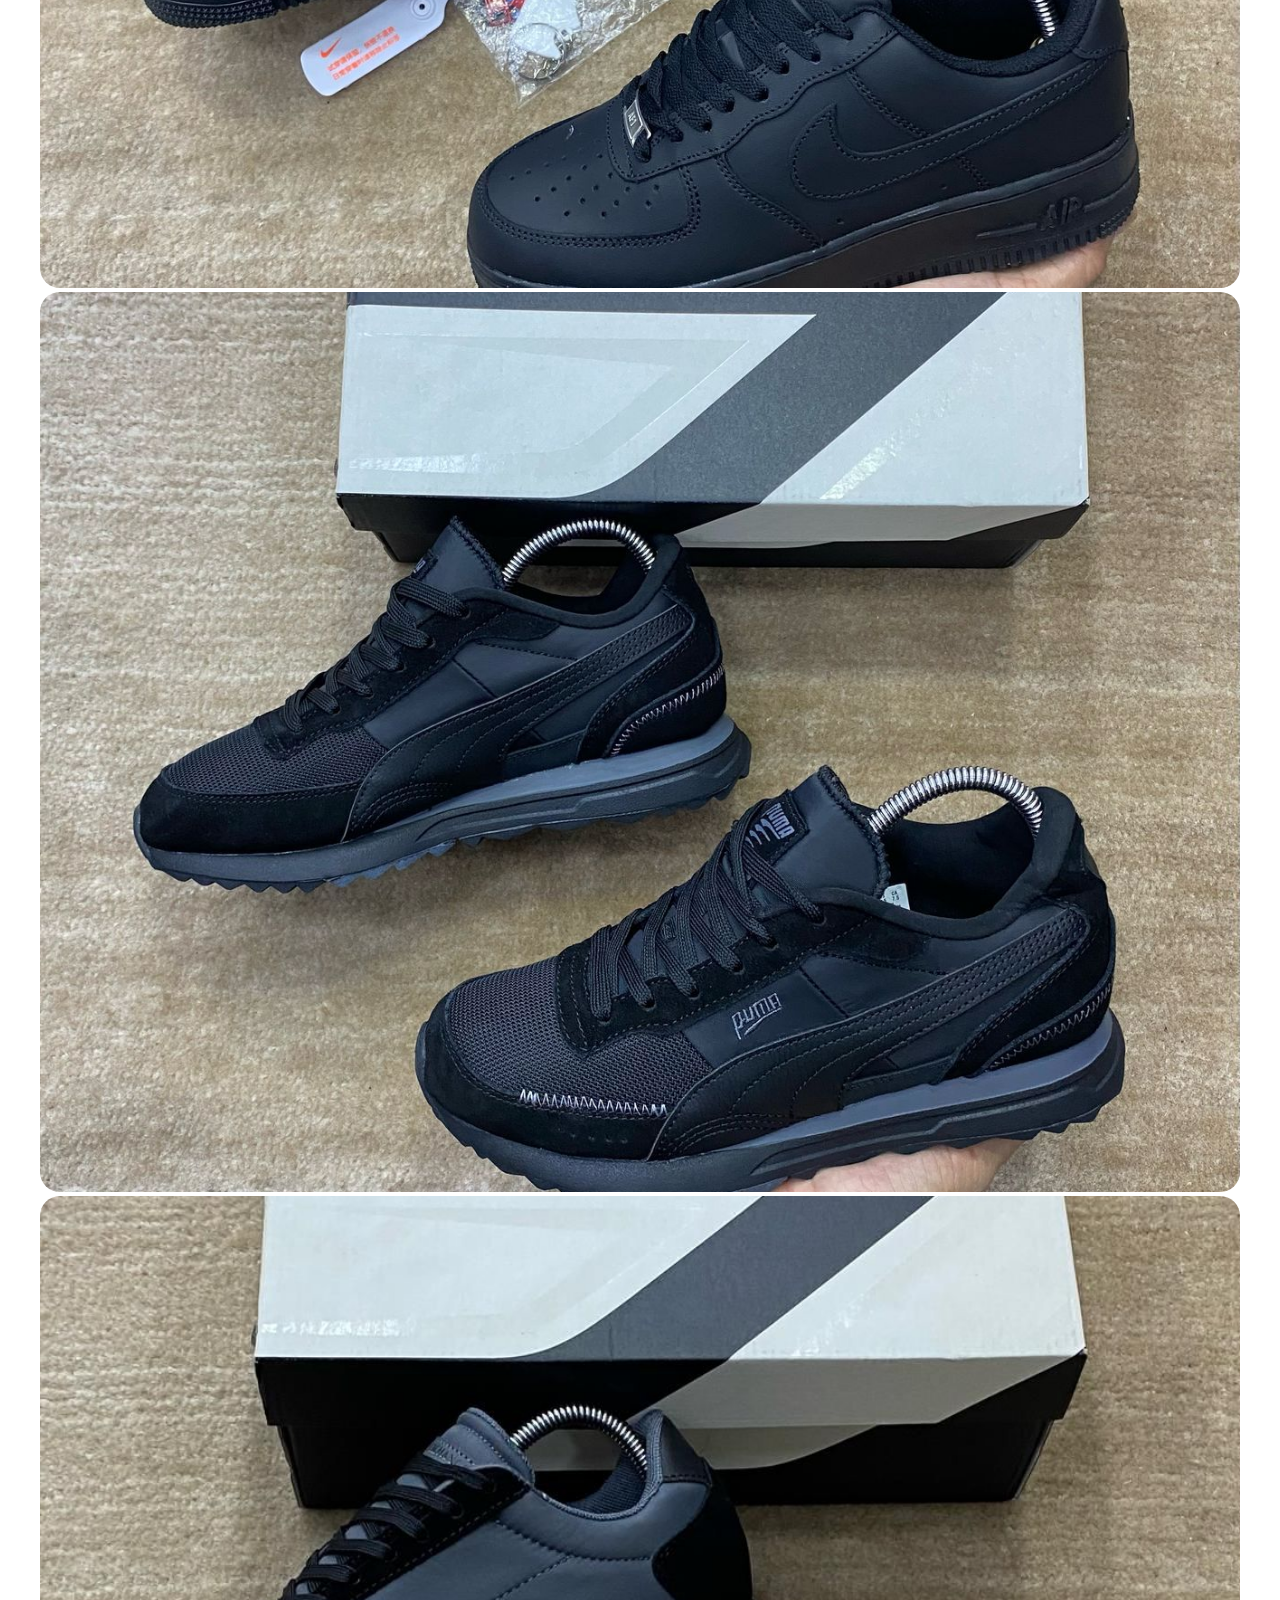
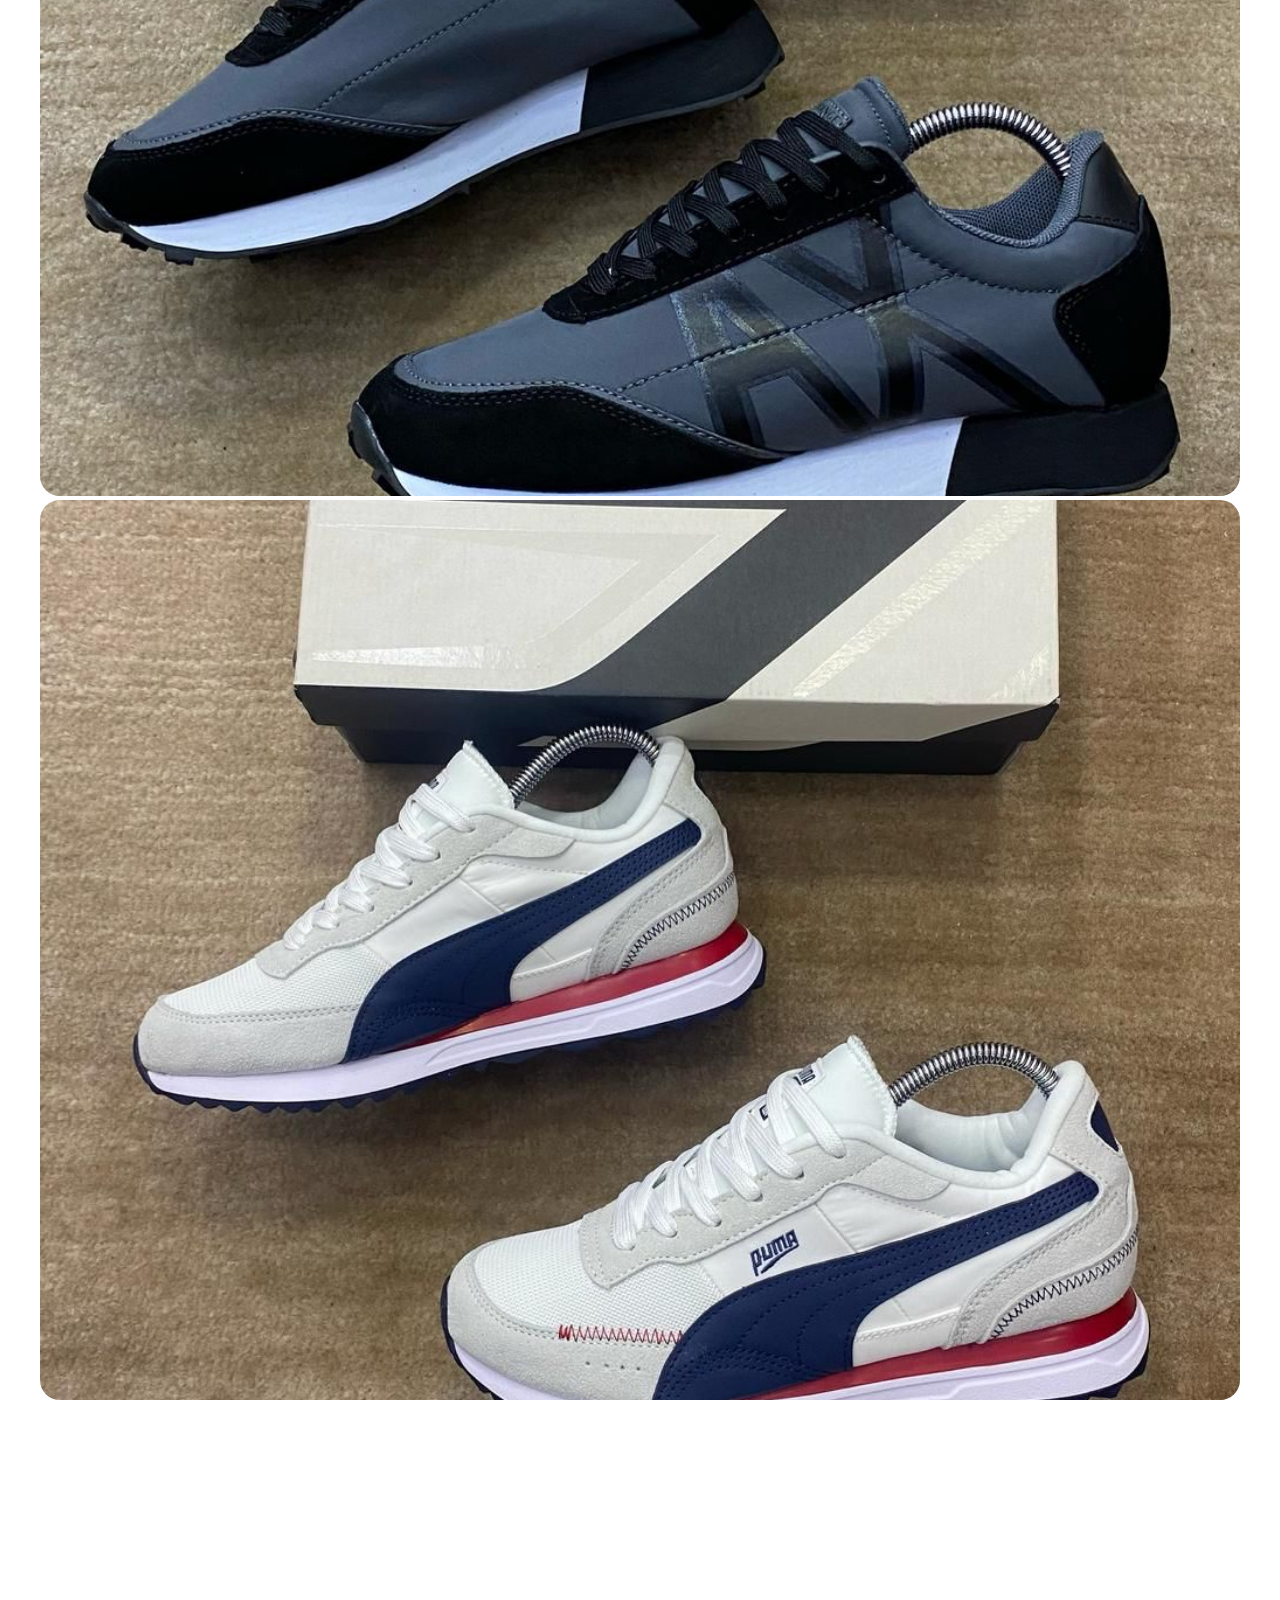
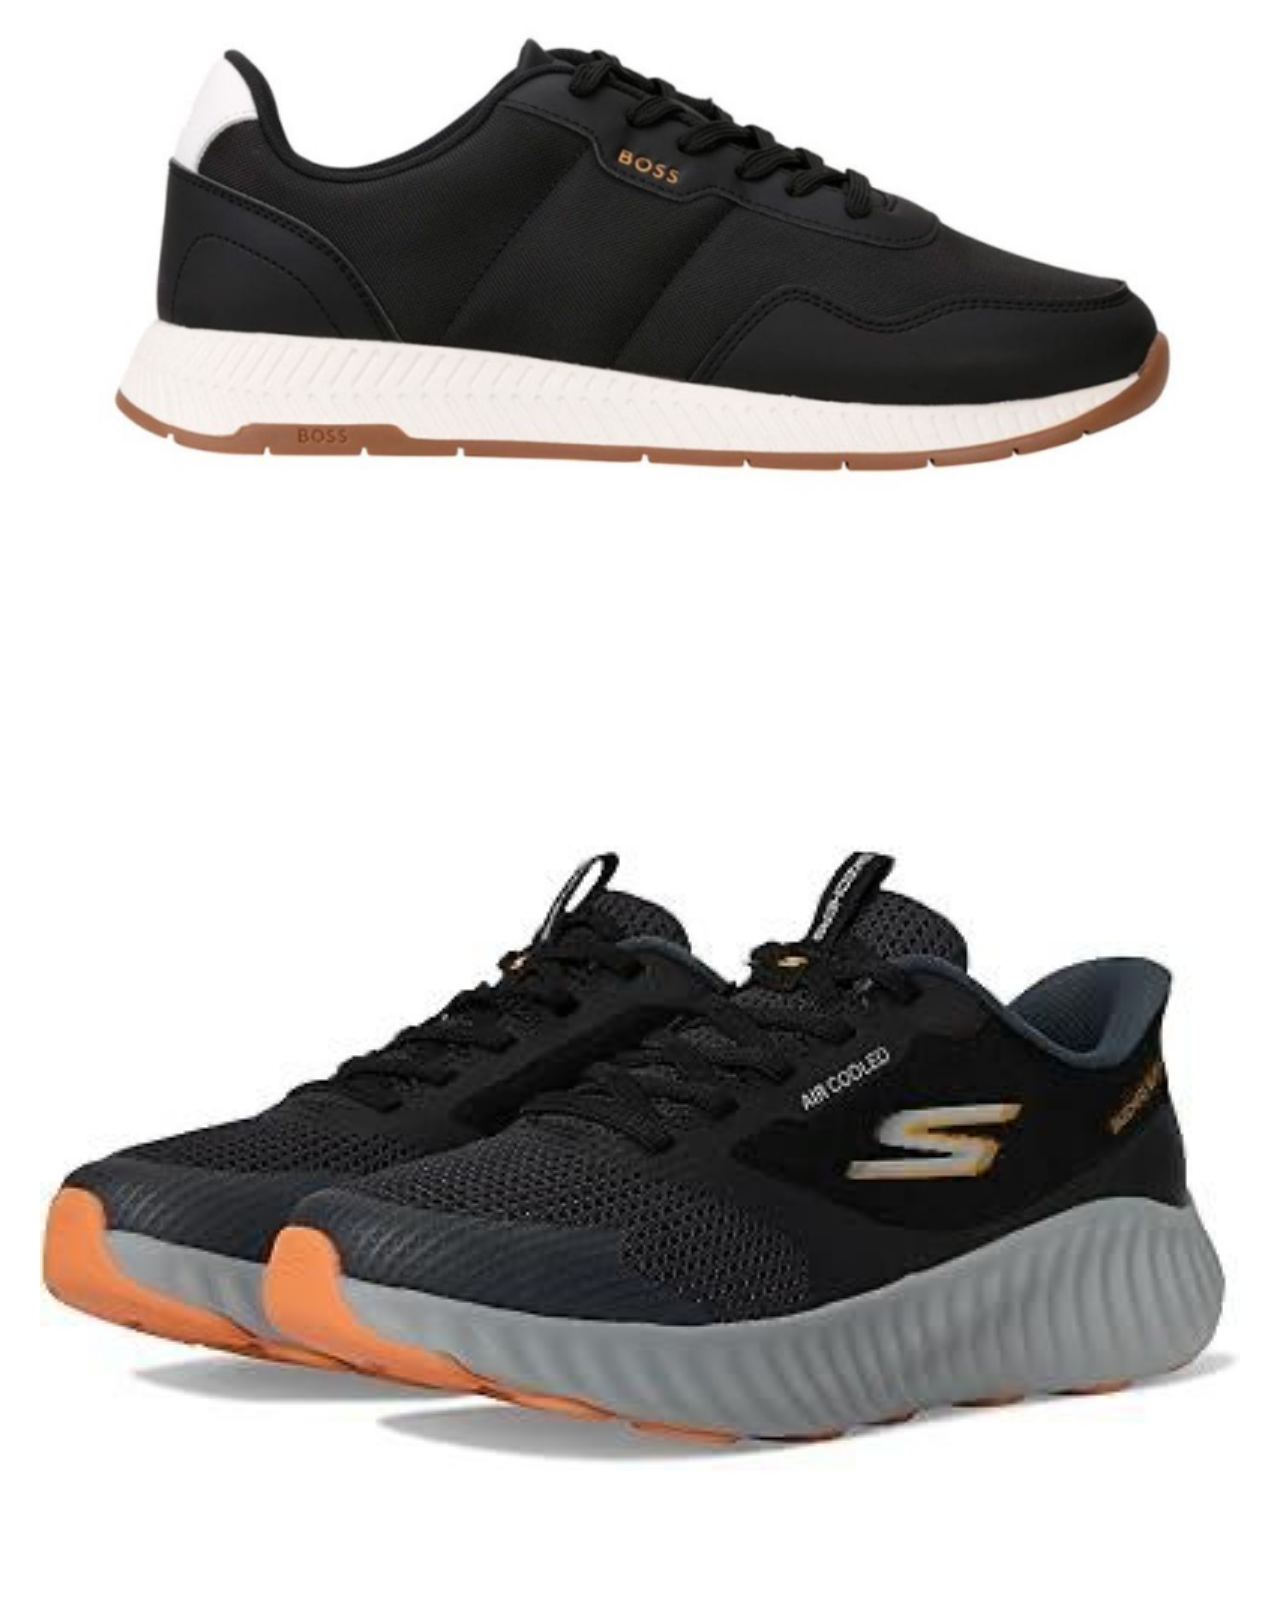
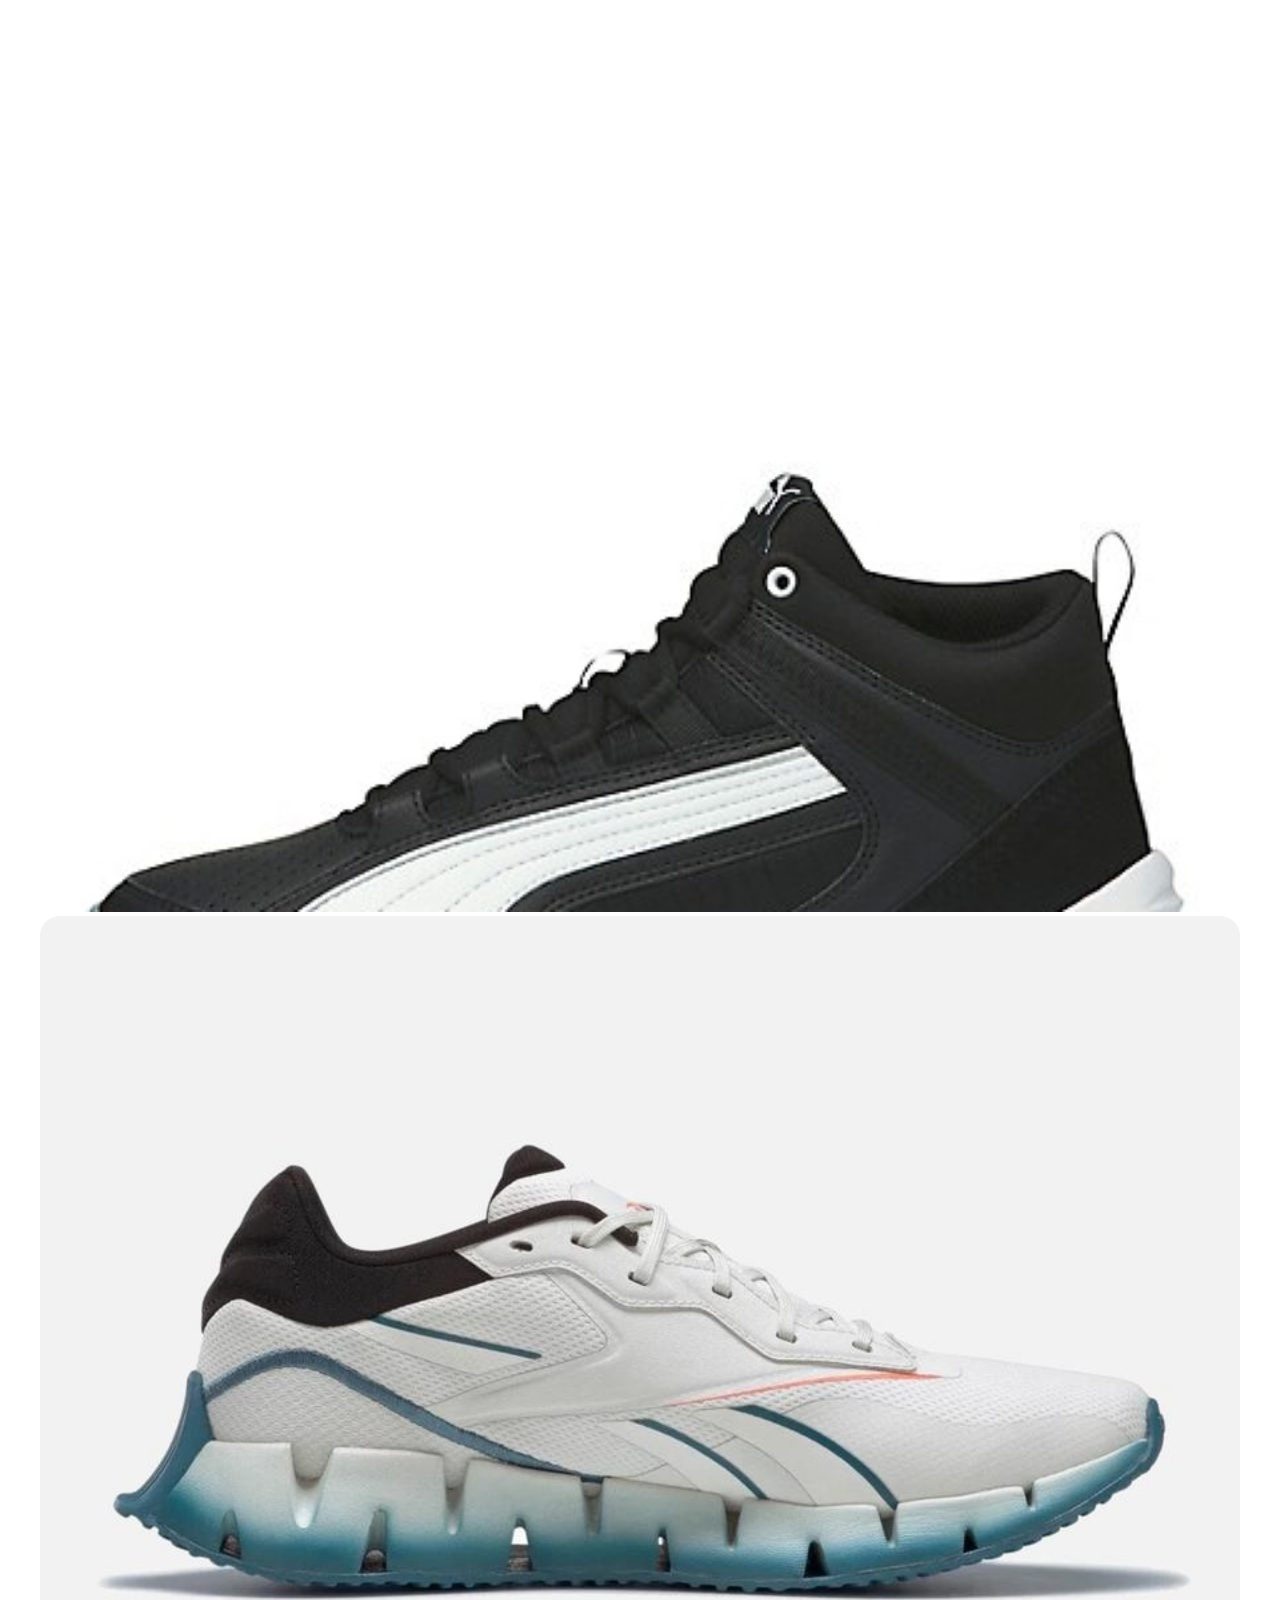
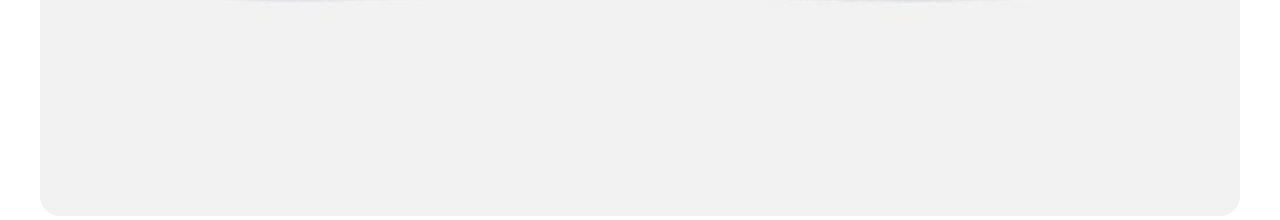
<file: page/Niño.html>
<!DOCTYPE html>
<html lang="en">
<head>
    <meta charset="UTF-8">
    <meta name="viewport" content="width=device-width, initial-scale=1.0">
    <title>Document</title>
    <link rel="stylesheet" href="../css/estilos.css">
</head>
<body>
    <header>
        <a href="../index.html"><img src="../medios/logo.jpg" alt=""></a>
        <nav>
            <ul>
                <li><a href="../index.html">inicio</a></li>
                <li><a href="./mujer.html">Mujer</a></li>
                <li><a href="./Hombre.html">Hombre</a></li>
                <li><a href="#">Niño</a></li>
                <li><a href="./Nuevo.html">Nuevo</a></li>
                <li><a href="./contactanos.html">contactanos</a></li>
            </ul>
        </nav>
       
    </header>
    
    <div class="container-nino">
        <div>
            <img src="../medios/niño/adidas care perro.jpg" alt="">
            <img src="../medios/nuevo modelo new balance.jpeg" alt="">
            <img src="../medios/nueva img nike.jpeg" alt="">
            <img src="../medios/nueva modelo reebok.jpg" alt="">
            <img src="../medios/hombre/adidas sunami.jpg" alt="">
            <img src="../medios/hombre/nike camara.jpg" alt="">
            <img src="../medios/hombre/puma california.jpg" alt="">
            <img src="../medios/hombre/lecoq.jpg" alt="">
            <img src="../medios/hombre/nike four one.jpg" alt="">
            <img src="../medios/hombre/puma negro.jpg" alt="">
            <img src="../medios/hombre/axg.jpg" alt="">
            <img src="../medios/hombre/puma.jpg" alt="">
            <img src="../medios/hombre/boss.jpg" alt="">
            <img src="../medios/hombre/skechert negra.jpg" alt="">
            <img src="../medios/nueva img puma.jpeg" alt="">
            <img src="../medios/nueva modelo reebok.jpg" alt="">
        </div>
    </div>
    
</body>
</html>
</file>
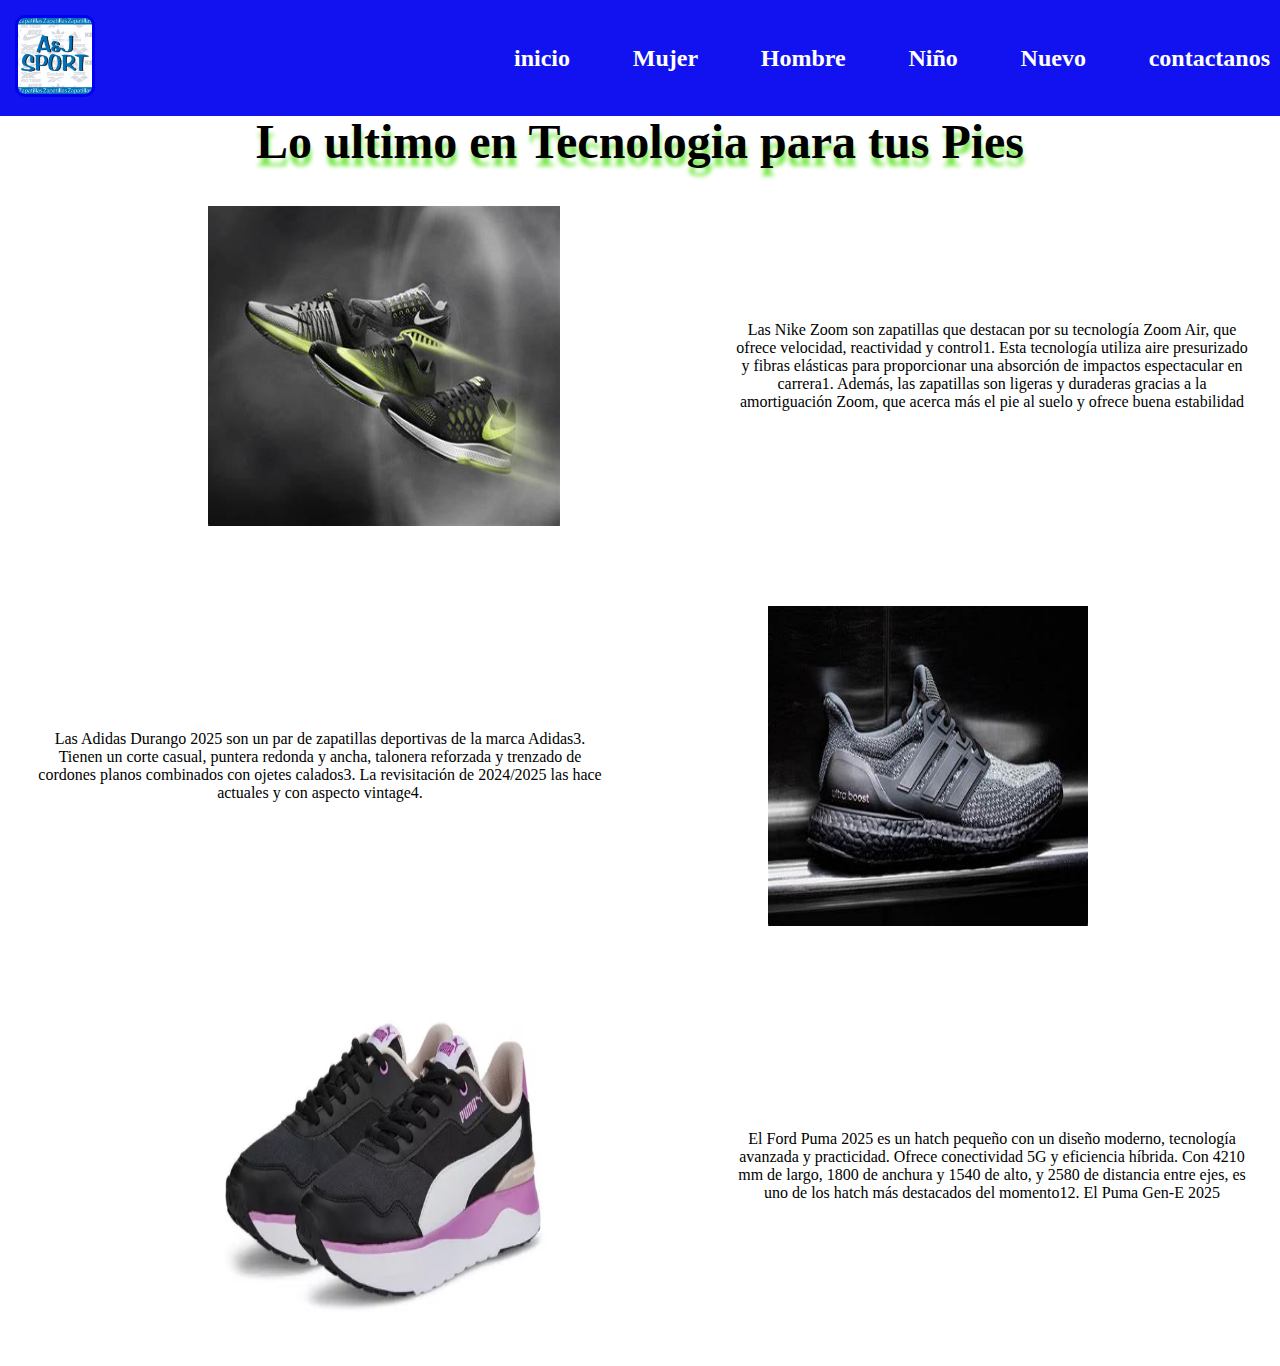
<file: page/Nuevo.html>
<!DOCTYPE html>
<html lang="en">
<head>
    <meta charset="UTF-8">
    <meta name="viewport" content="width=device-width, initial-scale=1.0">
    <title>Document</title>
     <!--css-->
     <link rel="stylesheet" href="../css/estilos.css">

</head>
<body>
    <header>
        <a href="../index.html"><img src="../medios/logo.jpg" alt=""></a>
        <nav>
            <ul>
                <li><a href="../index.html">inicio</a></li>
                <li><a href="./mujer.html">Mujer</a></li>
                <li><a href="./Hombre.html">Hombre</a></li>
                <li><a href="./Niño.html">Niño</a></li>
                <li><a href="#">Nuevo</a></li>
                <li><a href="./contactanos.html">contactanos</a></li>
            </ul>
        </nav>
    </header>
    <main>
      <!--Nuevos-->
        <section class="contenedor-grid">
            <h2 class="grid-titulo">Lo ultimo en Tecnologia para tus Pies</h2>
            <p class="grid-texto-1">Las Nike Zoom son zapatillas que destacan por su tecnología Zoom Air, que ofrece velocidad, reactividad y control1. Esta tecnología utiliza aire presurizado y fibras elásticas para proporcionar una absorción de impactos espectacular en carrera1. Además, las zapatillas son ligeras y duraderas gracias a la amortiguación Zoom, que acerca más el pie al suelo y ofrece buena estabilidad </p>
            <img class="grid-img-1" src="../medios/nueva img nike.jpeg" alt="">
            <p class="grid-texto-2">Las Adidas Durango 2025 son un par de zapatillas deportivas de la marca Adidas3. Tienen un corte casual, puntera redonda y ancha, talonera reforzada y trenzado de cordones planos combinados con ojetes calados3. La revisitación de 2024/2025 las hace actuales y con aspecto vintage4. </p>
            <img class="grid-img-2" src="../medios/nueva img adidas.jpeg" alt="">
            <p class="grid-texto-3">El Ford Puma 2025 es un hatch pequeño con un diseño moderno, tecnología avanzada y practicidad. Ofrece conectividad 5G y eficiencia híbrida. Con 4210 mm de largo, 1800 de anchura y 1540 de alto, y 2580 de distancia entre ejes, es uno de los hatch más destacados del momento12. El Puma Gen-E 2025 </p>
            <img class="grid-img-3" src="../medios/puma img medida.webp" alt="">
        </section> 
    </main>
    <footer>

    </footer>
</body>
</html>
</file>
<file: css/estilos.css>
@import url("https://fonts.googleapis.com/css2?family=Libre+Baskerville&display=swap");
/*comentario*/
/*propiedad:valor*/
/*1 rem es ugual 16 px*/
* {
  margin: 0;
  padding: 0;
  box-sizing: border-box;
  list-style: none;
}

.body {
  font-family: sans-serif;
  text-transform: capitalize;
}

h1 {
  color: black;
  font-family: fantasy;
  text-align: center;
  font-size: 4rem;
  text-shadow: 1px 8px 4px rgb(121, 233, 75);
}

h2 {
  font-family: serif;
  text-align: center;
  font-size: 3rem;
  text-shadow: 1px 8px 4px rgb(121, 233, 75);
}

h3 {
  font-family: fantasy;
  text-align: center;
  font-size: 2rem;
  text-shadow: 1px 8px 4px rgb(121, 233, 75);
}

p {
  color: black;
  font-size: 1rem;
  text-align: center;
  text-align: center;
}

.texto-verde {
  font-size: 3rem;
}

.texto-rojo {
  color: red;
}

/*header*/
header {
  background-color: rgb(18, 18, 240);
  position: sticky;
  top: 0px;
  padding: 10px;
  z-index: 99;
}
@media (min-width: 768px) {
  header {
    display: flex;
    justify-content: space-between;
  }
}
header img {
  width: 80px;
  margin: 5px;
  border-radius: 10px;
  border: solid;
}
header ul {
  padding-left: 0;
  height: 100%;
  list-style: none;
  display: flex;
  justify-content: space-between;
  align-items: center;
}

@media (min-width: 768px) {
  nav {
    width: 60%;
  }
}
nav a {
  color: white;
  text-decoration: none;
  font-size: 18px;
  font-weight: 600;
}
@media (min-width: 768px) {
  nav a {
    font-size: 24px;
  }
}
nav a:hover {
  opacity: 0.85;
}

.logo-caja {
  display: flex;
  justify-content: space-between;
  margin-bottom: 15px;
}

.icono-bolsa {
  margin-top: 32px;
  margin-right: 40px;
  color: white;
  opacity: 0.9;
}
.icono-bolsa:hover {
  opacity: 1;
}
.icono-bolsa i {
  font-size: 30px;
}
.icono-bolsa-mobile {
  margin-left: auto;
}
@media (min-width: 768px) {
  .icono-bolsa-mobile {
    display: none;
  }
}
@media (max-width: 767px) {
  .icono-bolsa-pc {
    display: none;
  }
}

/*main cuerpo de la pagina*/
.banner {
  text-align: center;
}
@media (min-width: 768px) {
  .banner {
    height: 85vh;
    display: flex;
  }
}
.banner img {
  width: 100%;
  -o-object-fit: cover;
     object-fit: cover;
  -o-object-position: right;
     object-position: right;
}
@media (min-width: 768px) {
  .banner img {
    width: 65%;
  }
}
.banner-texto {
  background-color: #9DE215;
  padding: 20px;
}
@media (min-width: 768px) {
  .banner-texto {
    width: 35%;
  }
  .banner-texto h1 {
    margin-top: 30%;
  }
}
.banner-texto h1 {
  font-size: 60px;
}
.banner-texto p {
  font-size: 20px;
}
.banner-boton {
  padding: 16px 32px;
  background-color: #0000FF;
  color: white;
  border: none;
  font-size: 24px;
  font-family: fantasy;
}

.promo {
  display: flex;
  align-items: center;
  justify-content: center;
}

.adidas-promo2 {
  width: 120%;
  border-radius: 20px;
}

/*presentacion iconos*/
.iconos {
  display: flex;
  justify-content: space-around;
  padding-top: 35px;
}

.icono-tennis {
  width: 50%;
}
.icono-runnig {
  width: 50%;
}
.icono-futbol {
  width: 50%;
}

.contenedor-grid img {
  width: 50%;
  height: 80%;
}

.contenedor-grid {
  display: grid;
  grid-template-areas: "titulo titulo titulo" "foto1 foto1 texto1" "texto2 texto2 foto2" "foto3 foto3 texto3";
  /*cantidad y el ancho de cada columna, 1 valor a cada columna*/
  grid-template-columns: 45% 10% 40%;
  /*cantidad y alto de cada fila, 1 valor a cada fila*/
  grid-template-rows: 50px 400px 400px 400px;
  /*centrar griya como cja cerrada*/
  justify-content: center;
  /*eje horizontal*/
  justify-items: center;
  /*eje vertical*/
  align-items: center;
}

.grid-titulo {
  grid-row: 1/2;
  grid-column: 1/4;
}

.grid-texto-1 {
  grid-row: 2/3;
  grid-column: 3/4;
  font-size: 1rem;
}

.grid-img-1 {
  grid-row: 2/3;
  grid-column: 1/3;
}

.grid-texto-2 {
  grid-row: 3/4;
  grid-column: 1/2;
  font-size: 1rem;
}

.grid-img-2 {
  grid-row: -3/-2;
  grid-column: 2/4;
}

.grid-texto-3 {
  grid-row: 4/-2;
  grid-column: 3/-2;
  font-size: 1rem;
}

.grid-img-3 {
  grid-row: 4/5;
  grid-column: 1/3;
}

.promo {
  display: flex;
  justify-content: space-evenly;
}

.modelos {
  width: 100%;
}

.modelos2 {
  width: 100%;
}

.contenedor-grid-hombre {
  display: grid;
  grid-template-areas: "foto1 foto2" "foto1 foto2" "foto1 foto2";
  grid-template-columns: 45% 45%;
  grid-template-rows: 1000px 1000px;
}

.card {
  border: solid;
}

.gallery-container {
  display: grid;
  grid-template-columns: repeat(auto-fit, min-width 250px, 1fr);
  grid-auto-rows: 250px;
  margin: 40px;
}
.gallery-container img {
  width: 30%;
  height: 120%;
  -o-object-fit: cover;
     object-fit: cover;
  border-radius: 20px;
}

.contenedor-hombre {
  display: grid;
  grid-template-columns: repeat(auto-fit, min-width 250px, 1fr);
  grid-auto-rows: 250px;
  margin: 40px;
}
.contenedor-hombre img {
  width: 30%;
  height: 120%;
  -o-object-fit: cover;
     object-fit: cover;
  border-radius: 20px;
}

.contenedor-modelos {
  grid-template-columns: repeat(auto-fit, min-width 100%, 1fr);
  grid-auto-rows: 450px;
  margin: 40px;
}
.contenedor-modelos img {
  width: 100%;
  -o-object-fit: cover;
     object-fit: cover;
  border-radius: 20px;
}

.container-nino {
  display: grid;
  grid-template-columns: repeat(auto-fit, min-width 250px, 1fr);
  grid-auto-rows: 450px;
  margin: 40px;
}
.container-nino img {
  width: 100%;
  height: 200%;
  -o-object-fit: cover;
     object-fit: cover;
  border-radius: 20px;
}

/*footer pie de pagina*/
/*responsive*/
/*mobile*/
@media (max-width: 480px) {
  /*nuevo*/
  .contenedor-grid {
    grid-template-areas: "titulo" "foto1" "texto1" "foto2" "texto2" "foto3" "texto3";
    grid-template-columns: 1fr;
    grid-template-rows: 100px 200px 150px 200px 150px 200px 150px;
  }
}
.iframe-maps {
  display: block;
  margin-left: 30%;
}

.contactate {
  text-align: center;
}

/*pie de pagina*/
.container {
  max-width: 1200px;
  margin: 0px auto;
}

.footer {
  background-color: #24262b;
  color: white;
  padding: 30px 0 30px 0;
  width: 100%;
  bottom: 0px;
  display: flex;
  justify-content: center;
  flex-direction: column;
  gap: 15px;
  text-align: center;
  border-radius: 20px 20px 0 0;
}

.footer-row {
  display: flex;
  flex-direction: row;
}

.footer-links {
  width: 33%;
}
.footer-links h4 {
  display: inline-block;
  font-size: 24px;
  color: white;
  margin-bottom: 25px;
  font-weight: 500;
  border-bottom: 1px solid #2061c4;
  padding-bottom: 5px;
}
.footer-links a {
  font-size: 20px;
  padding: 10px;
  font-style: initial;
  font-weight: 500;
  border-radius: 10px;
  text-decoration: none;
}
.footer-links a svg {
  width: 25px;
}
.footer-links ul {
  padding-left: 0;
}

/*table*//*# sourceMappingURL=estilos.css.map */
</file>
